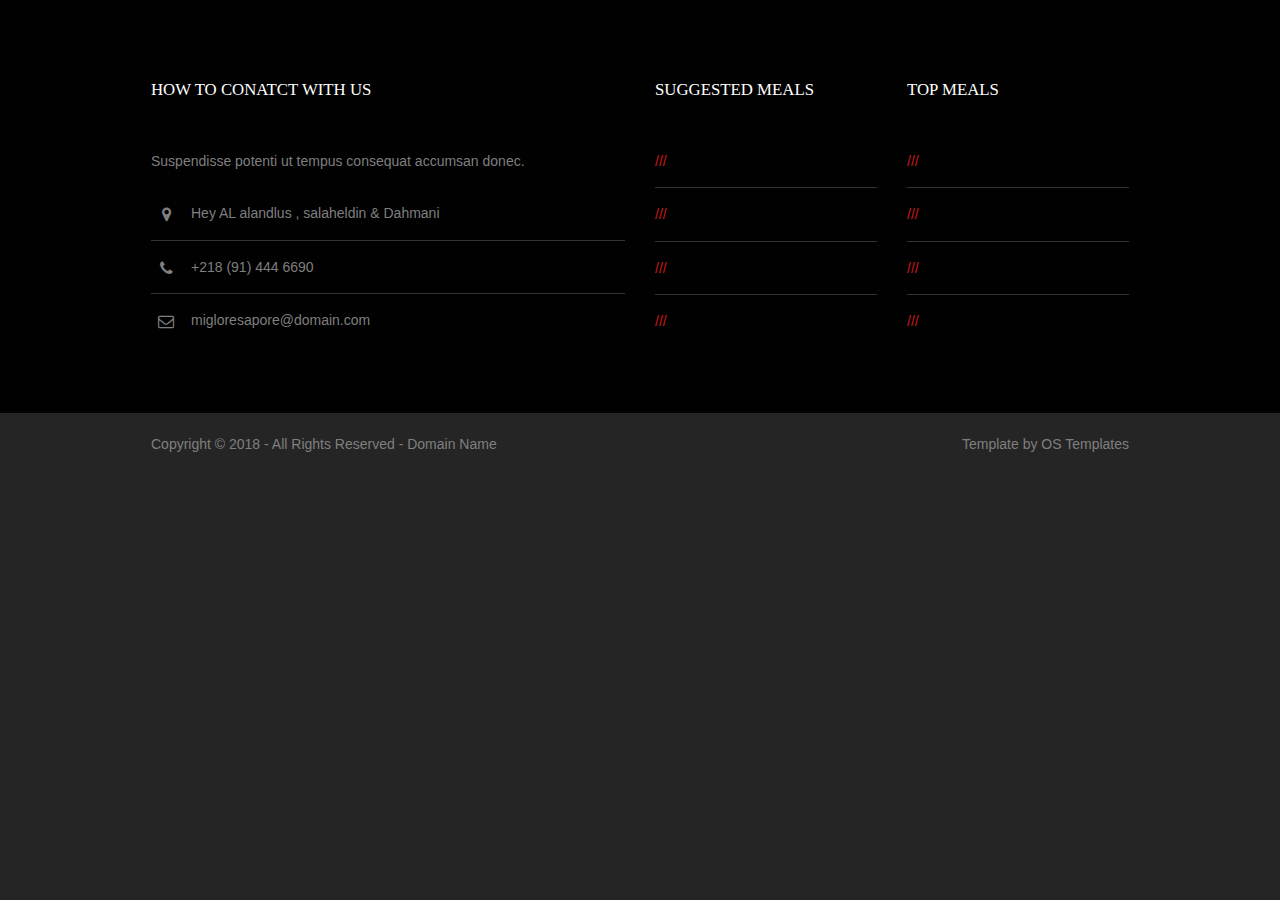
<file: footer.html>
<!DOCTYPE html>
<!--
Template Name: Bronea
Author: <a href="https://www.os-templates.com/">OS Templates</a>
Author URI: https://www.os-templates.com/
Licence: Free to use under our free template licence terms
Licence URI: https://www.os-templates.com/template-terms
-->
<html lang="">
<!-- To declare your language - read more here: https://www.w3.org/International/questions/qa-html-language-declarations -->
<head>
<title>Bronea</title>
<meta charset="utf-8">
<meta name="viewport" content="width=device-width, initial-scale=1.0, maximum-scale=1.0, user-scalable=no">
<link href="../layout/styles/layout.css" rel="stylesheet" type="text/css" media="all">
</head>
<body id="top">

<div class="wrapper row4">
  <footer id="footer" class="hoc clear"> 
    <!-- ################################################################################################ -->
    <div class="one_half first">
      <h6 class="heading">How to conatct with us</h6>
      <p class="btmspace-30">Suspendisse potenti ut tempus consequat accumsan donec.</p>
      <ul class="nospace linklist contact">
        <li><i class="fa fa-map-marker"></i>
          <address>
          Hey AL alandlus , salaheldin &amp; Dahmani
          </address>
        </li>
        <li><i class="fa fa-phone"></i> +218 (91) 444 6690</li>
        <li><i class="fa fa-envelope-o"></i> migloresapore@domain.com</li>
      </ul>
    </div>
    <div class="one_quarter">
      <h6 class="heading">Suggested meals</h6>
      <ul class="nospace linklist">
        <li><a href="#">///</a></li>
        <li><a href="#">///</a></li>
        <li><a href="#">///</a></li>
        <li><a href="#">///</a></li>
      </ul>
    </div>
    <div class="one_quarter">
      <h6 class="heading">TOP MEALS</h6>
      <ul class="nospace linklist">
        <li><a href="#">///</a></li>
        <li><a href="#">///</a></li>
        <li><a href="#">///</a></li>
        <li><a href="#">///</a></li>
      </ul>
    </div>
    <!-- ################################################################################################ -->
  </footer>
</div>
<!-- ################################################################################################ -->
<!-- ################################################################################################ -->
<!-- ################################################################################################ -->
<div class="wrapper row5">
  <div id="copyright" class="hoc clear"> 
    <!-- ################################################################################################ -->
    <p class="fl_left">Copyright &copy; 2018 - All Rights Reserved - <a href="#">Domain Name</a></p>
    <p class="fl_right">Template by <a target="_blank" href="https://www.os-templates.com/" title="Free Website Templates">OS Templates</a></p>
    <!-- ################################################################################################ -->
  </div>
</div>
<!-- ################################################################################################ -->
<!-- ################################################################################################ -->
<!-- ################################################################################################ -->
<a id="backtotop" href="#top"><i class="fa fa-chevron-up"></i></a>
<!-- JAVASCRIPTS -->
<script src="layout/scripts/jquery.min.js"></script>
<script src="layout/scripts/jquery.backtotop.js"></script>
<script src="layout/scripts/jquery.mobilemenu.js"></script>
</body>
</html>
</file>
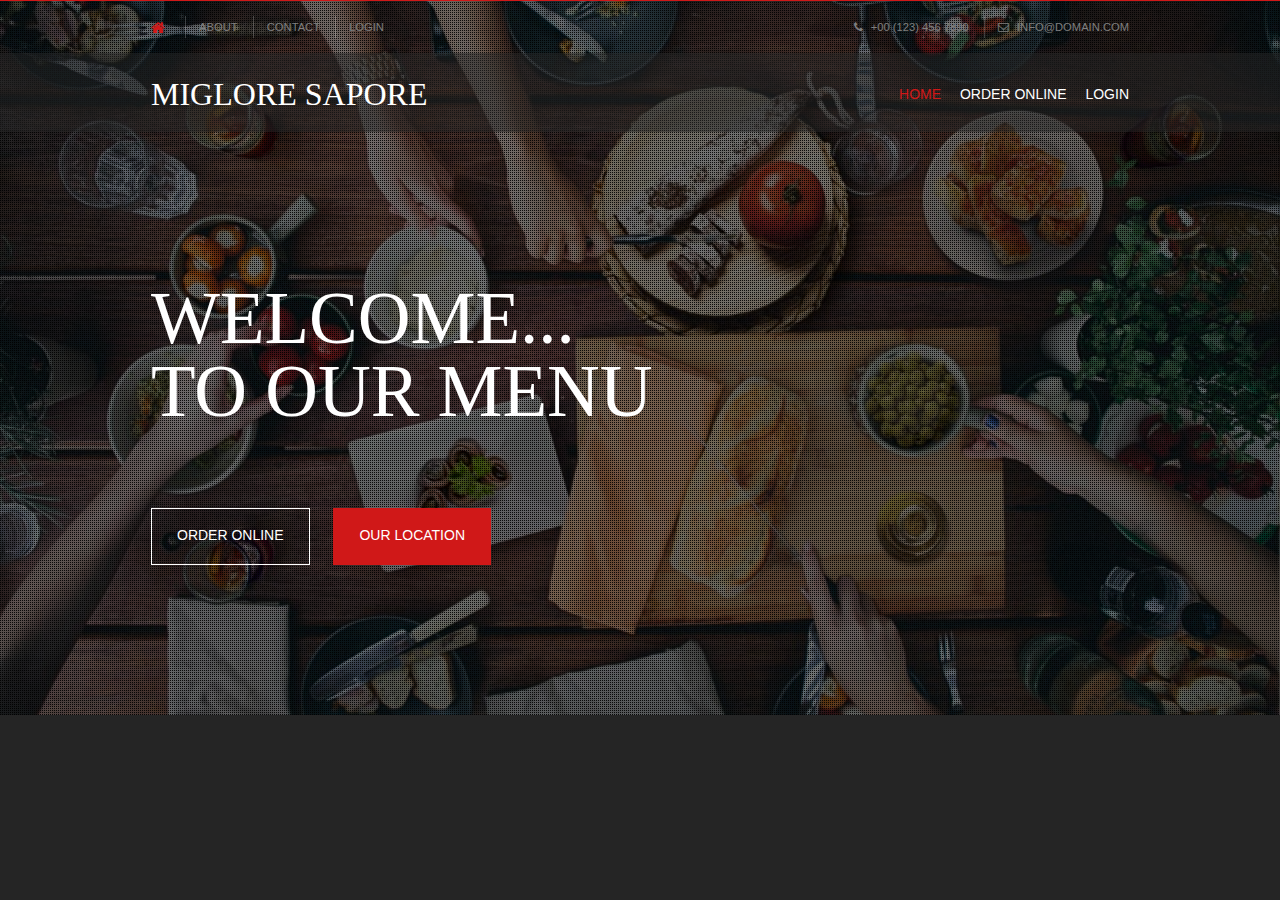
<file: header.html>
<!DOCTYPE html>
<!--
Template Name: Bronea
Author: <a href="https://www.os-templates.com/">OS Templates</a>
Author URI: https://www.os-templates.com/
Licence: Free to use under our free template licence terms
Licence URI: https://www.os-templates.com/template-terms
-->
<html lang="">
<!-- To declare your language - read more here: https://www.w3.org/International/questions/qa-html-language-declarations -->
<head>
<title>Bronea</title>
<meta charset="utf-8">
<meta name="viewport" content="width=device-width, initial-scale=1.0, maximum-scale=1.0, user-scalable=no">
<link href="../layout/styles/layout.css" rel="stylesheet" type="text/css" media="all">
</head>
<body id="top">

<!-- Top Background Image Wrapper -->
<div class="bgded overlay" style="background-image:url('../images/demo/backgrounds/menu_m3.jpg');"> 
  <!-- ################################################################################################ -->
  <div class="wrapper row0">
    <div id="topbar" class="hoc clear"> 
      <!-- ################################################################################################ -->
      <div class="fl_left">
        <ul class="nospace">
          <li><a href="#"><i class="fa fa-lg fa-home"></i></a></li>
          <li><a href="#">About</a></li>
          <li><a href="#">Contact</a></li>
            <li><a href="pages/p-signin.html">login</a></li>
         
        </ul>
      </div>
      <div class="fl_right">
        <ul class="nospace">
          <li><i class="fa fa-phone"></i> +00 (123) 456 7890</li>
          <li><i class="fa fa-envelope-o"></i> info@domain.com</li>
        </ul>
      </div>
      <!-- ################################################################################################ -->
    </div>
  </div>
  <!-- ################################################################################################ -->
  <!-- ################################################################################################ -->
  <!-- ################################################################################################ -->
  <div class="wrapper row1">
    
    <header id="header" class="hoc clear" > 
      <!-- ################################################################################################ -->
      <div id="logo" class="fl_left">
        <h1><a href="../index.html">Miglore Sapore</a></h1>
      </div>
      <!-- ################################################################################################ -->
      <nav id="mainav" class="fl_right">
        <ul class="clear">
          <li class="active"><a href="../index.html">Home</a></li>
          <!--<li><a class="active" href="main_menu.php">Menu</a>-->
            
          </li>
            <!--
          <li><a class="drop" href="#">Dropdown</a>
            <ul>
              <li><a href="#">Level 2</a></li>
              <li><a class="drop" href="#">Level 2 + Drop</a>
                <ul>
                  <li><a href="#">Level 3</a></li>
                  <li><a href="#">Level 3</a></li>
                  <li><a href="#">Level 3</a></li>
                </ul>
              </li>
              <li><a href="#">Level 2</a></li>
            </ul>
          </li>
-->
          <li><a href="order_page1.php">Order Online</a></li>
          <!--<li><a id="go" href="#">Sarch</a></li>-->
          <li><a href="p-signin.html">login</a></li>
        <!--  <li><a href="#">Link Text</a></li>-->
        </ul>
      </nav>
      <!-- ################################################################################################ -->
    </header>
  </div>
  <!-- ################################################################################################ -->
  <!-- ################################################################################################ -->
  <!-- ################################################################################################ -->
  <div class="wrapper">
    <div id="pageintro" class="hoc clear"> 
      <!-- ################################################################################################ -->
      <article>
        <div>
          <!--<p class="heading">Rhoncus integer sodales hendrerit</p>-->
          <h1 class="heading" style="font-size: 73px;">Welcome...<br> To Our Menu</h1>
          <!--<p>Nulla pretium justo nibh non pretium metus gravida vel cras urna quam suscipit sit.</p>-->
        </div>
        <footer>
          <ul class="nospace inline pushright">
            <li><a class="btn inverse" href="pages/order_page1.php">Order Online</a></li>
            <li><a class="btn" href="#">Our Location</a></li>
          </ul>
        </footer>
      </article>
      <!-- ################################################################################################ -->
    </div>
  </div>
  <!-- ################################################################################################ -->
</div>
<!-- End Top Background Image Wrapper -->
</body>
</html>
</file>
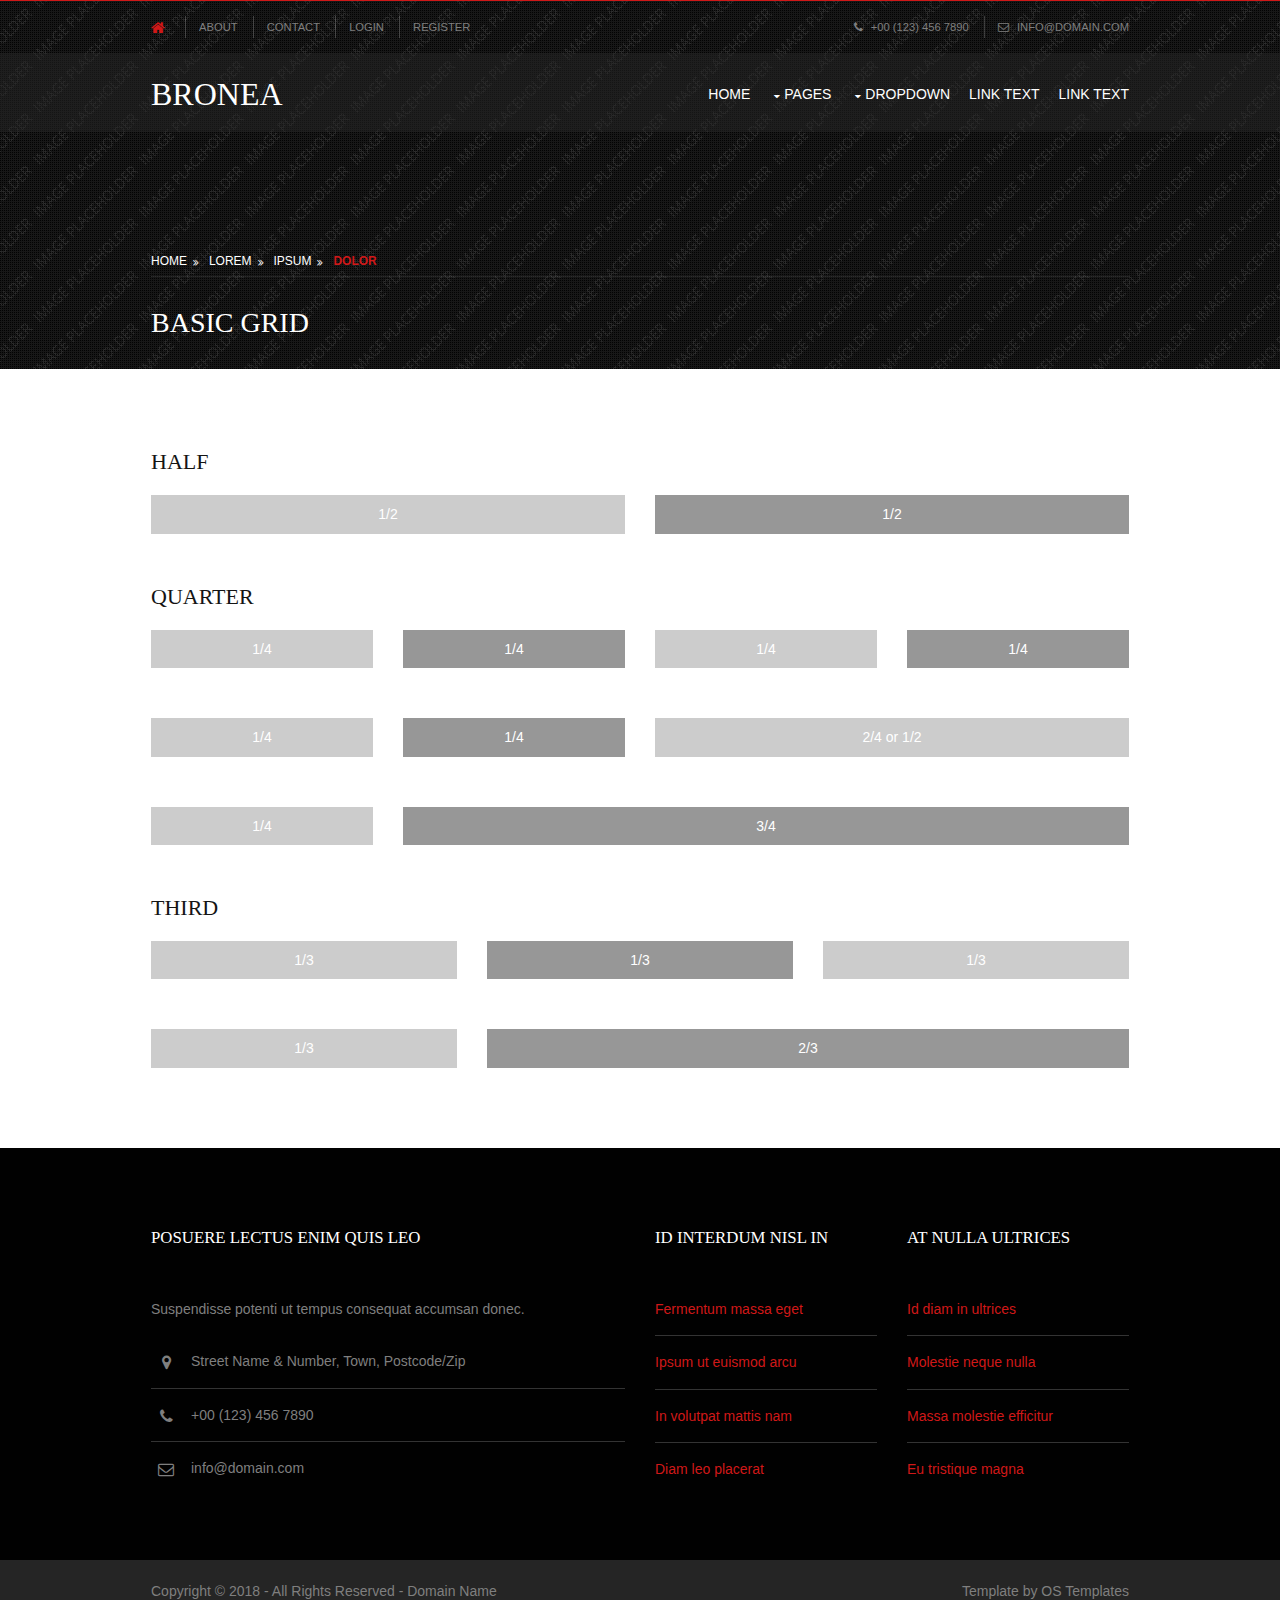
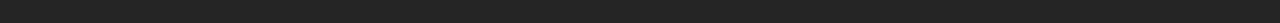
<file: pages/basic-grid.html>
<!DOCTYPE html>
<!--
Template Name: Bronea
Author: <a href="https://www.os-templates.com/">OS Templates</a>
Author URI: https://www.os-templates.com/
Licence: Free to use under our free template licence terms
Licence URI: https://www.os-templates.com/template-terms
-->
<html lang="">
<!-- To declare your language - read more here: https://www.w3.org/International/questions/qa-html-language-declarations -->
<head>
<title>Bronea | Pages | Basic Grid</title>
<meta charset="utf-8">
<meta name="viewport" content="width=device-width, initial-scale=1.0, maximum-scale=1.0, user-scalable=no">
<link href="../layout/styles/layout.css" rel="stylesheet" type="text/css" media="all">
<style type="text/css">
/* DEMO ONLY */
.container .demo{text-align:center;}
.container .demo div{padding:8px 0;}
.container .demo div:nth-child(odd){color:#FFFFFF; background:#CCCCCC;}
.container .demo div:nth-child(even){color:#FFFFFF; background:#979797;}
@media screen and (max-width:900px){.container .demo div{margin-bottom:0;}}
/* DEMO ONLY */
</style>
</head>
<body id="top">
<!-- ################################################################################################ -->
<!-- ################################################################################################ -->
<!-- ################################################################################################ -->
<!-- Top Background Image Wrapper -->
<div class="bgded overlay" style="background-image:url('../images/demo/backgrounds/01.png');"> 
  <!-- ################################################################################################ -->
  <div class="wrapper row0">
    <div id="topbar" class="hoc clear"> 
      <!-- ################################################################################################ -->
      <div class="fl_left">
        <ul class="nospace">
          <li><a href="#"><i class="fa fa-lg fa-home"></i></a></li>
          <li><a href="#">About</a></li>
          <li><a href="#">Contact</a></li>
          <li><a href="#">Login</a></li>
          <li><a href="#">Register</a></li>
        </ul>
      </div>
      <div class="fl_right">
        <ul class="nospace">
          <li><i class="fa fa-phone"></i> +00 (123) 456 7890</li>
          <li><i class="fa fa-envelope-o"></i> info@domain.com</li>
        </ul>
      </div>
      <!-- ################################################################################################ -->
    </div>
  </div>
  <!-- ################################################################################################ -->
  <!-- ################################################################################################ -->
  <!-- ################################################################################################ -->
  <div class="wrapper row1">
    <header id="header" class="hoc clear"> 
      <!-- ################################################################################################ -->
      <div id="logo" class="fl_left">
        <h1><a href="../index.html">Bronea</a></h1>
      </div>
      <!-- ################################################################################################ -->
      <nav id="mainav" class="fl_right">
        <ul class="clear">
          <li><a href="../index.html">Home</a></li>
          <li><a class="drop" href="#">Pages</a>
            <ul>
              <li class="active"><a href="gallery.html">Gallery</a></li>
              <li><a href="full-width.html">Full Width</a></li>
              <li><a href="sidebar-left.html">Sidebar Left</a></li>
              <li><a href="sidebar-right.html">Sidebar Right</a></li>
              <li class="active"><a href="basic-grid.html">Basic Grid</a></li>
            </ul>
          </li>
          <li><a class="drop" href="#">Dropdown</a>
            <ul>
              <li><a href="#">Level 2</a></li>
              <li><a class="drop" href="#">Level 2 + Drop</a>
                <ul>
                  <li><a href="#">Level 3</a></li>
                  <li><a href="#">Level 3</a></li>
                  <li><a href="#">Level 3</a></li>
                </ul>
              </li>
              <li><a href="#">Level 2</a></li>
            </ul>
          </li>
          <li><a href="#">Link Text</a></li>
          <li><a href="#">Link Text</a></li>
        </ul>
      </nav>
      <!-- ################################################################################################ -->
    </header>
  </div>
  <!-- ################################################################################################ -->
  <!-- ################################################################################################ -->
  <!-- ################################################################################################ -->
  <div class="wrapper">
    <section id="breadcrumb" class="hoc clear"> 
      <!-- ################################################################################################ -->
      <ul>
        <li><a href="#">Home</a></li>
        <li><a href="#">Lorem</a></li>
        <li><a href="#">Ipsum</a></li>
        <li><a href="#">Dolor</a></li>
      </ul>
      <!-- ################################################################################################ -->
      <h6 class="heading">Basic Grid</h6>
      <!-- ################################################################################################ -->
    </section>
  </div>
  <!-- ################################################################################################ -->
</div>
<!-- End Top Background Image Wrapper -->
<!-- ################################################################################################ -->
<!-- ################################################################################################ -->
<!-- ################################################################################################ -->
<div class="wrapper row3">
  <main class="hoc container clear"> 
    <!-- main body -->
    <!-- ################################################################################################ -->
    <div class="content"> 
      <!-- ################################################################################################ -->
      <h2>Half</h2>
      <!-- ################################################################################################ -->
      <div class="group btmspace-50 demo">
        <div class="one_half first">1/2</div>
        <div class="one_half">1/2</div>
      </div>
      <!-- ################################################################################################ -->
      <h2>Quarter</h2>
      <!-- ################################################################################################ -->
      <div class="group btmspace-50 demo">
        <div class="one_quarter first">1/4</div>
        <div class="one_quarter">1/4</div>
        <div class="one_quarter">1/4</div>
        <div class="one_quarter">1/4</div>
      </div>
      <div class="group btmspace-50 demo">
        <div class="one_quarter first">1/4</div>
        <div class="one_quarter">1/4</div>
        <div class="two_quarter">2/4 or 1/2</div>
      </div>
      <div class="group btmspace-50 demo">
        <div class="one_quarter first">1/4</div>
        <div class="three_quarter">3/4</div>
      </div>
      <!-- ################################################################################################ -->
      <h2>Third</h2>
      <!-- ################################################################################################ -->
      <div class="group btmspace-50 demo">
        <div class="one_third first">1/3</div>
        <div class="one_third">1/3</div>
        <div class="one_third">1/3</div>
      </div>
      <div class="group demo">
        <div class="one_third first">1/3</div>
        <div class="two_third">2/3</div>
      </div>
      <!-- ################################################################################################ -->
    </div>
    <!-- ################################################################################################ -->
    <!-- / main body -->
    <div class="clear"></div>
  </main>
</div>
<!-- ################################################################################################ -->
<!-- ################################################################################################ -->
<!-- ################################################################################################ -->
<div class="wrapper row4">
  <footer id="footer" class="hoc clear"> 
    <!-- ################################################################################################ -->
    <div class="one_half first">
      <h6 class="heading">Posuere lectus enim quis leo</h6>
      <p class="btmspace-30">Suspendisse potenti ut tempus consequat accumsan donec.</p>
      <ul class="nospace linklist contact">
        <li><i class="fa fa-map-marker"></i>
          <address>
          Street Name &amp; Number, Town, Postcode/Zip
          </address>
        </li>
        <li><i class="fa fa-phone"></i> +00 (123) 456 7890</li>
        <li><i class="fa fa-envelope-o"></i> info@domain.com</li>
      </ul>
    </div>
    <div class="one_quarter">
      <h6 class="heading">Id interdum nisl in</h6>
      <ul class="nospace linklist">
        <li><a href="#">Fermentum massa eget</a></li>
        <li><a href="#">Ipsum ut euismod arcu</a></li>
        <li><a href="#">In volutpat mattis nam</a></li>
        <li><a href="#">Diam leo placerat</a></li>
      </ul>
    </div>
    <div class="one_quarter">
      <h6 class="heading">At nulla ultrices</h6>
      <ul class="nospace linklist">
        <li><a href="#">Id diam in ultrices</a></li>
        <li><a href="#">Molestie neque nulla</a></li>
        <li><a href="#">Massa molestie efficitur</a></li>
        <li><a href="#">Eu tristique magna</a></li>
      </ul>
    </div>
    <!-- ################################################################################################ -->
  </footer>
</div>
<!-- ################################################################################################ -->
<!-- ################################################################################################ -->
<!-- ################################################################################################ -->
<div class="wrapper row5">
  <div id="copyright" class="hoc clear"> 
    <!-- ################################################################################################ -->
    <p class="fl_left">Copyright &copy; 2018 - All Rights Reserved - <a href="#">Domain Name</a></p>
    <p class="fl_right">Template by <a target="_blank" href="https://www.os-templates.com/" title="Free Website Templates">OS Templates</a></p>
    <!-- ################################################################################################ -->
  </div>
</div>
<!-- ################################################################################################ -->
<!-- ################################################################################################ -->
<!-- ################################################################################################ -->
<a id="backtotop" href="#top"><i class="fa fa-chevron-up"></i></a>
<!-- JAVASCRIPTS -->
<script src="../layout/scripts/jquery.min.js"></script>
<script src="../layout/scripts/jquery.backtotop.js"></script>
<script src="../layout/scripts/jquery.mobilemenu.js"></script>
</body>
</html>
</file>
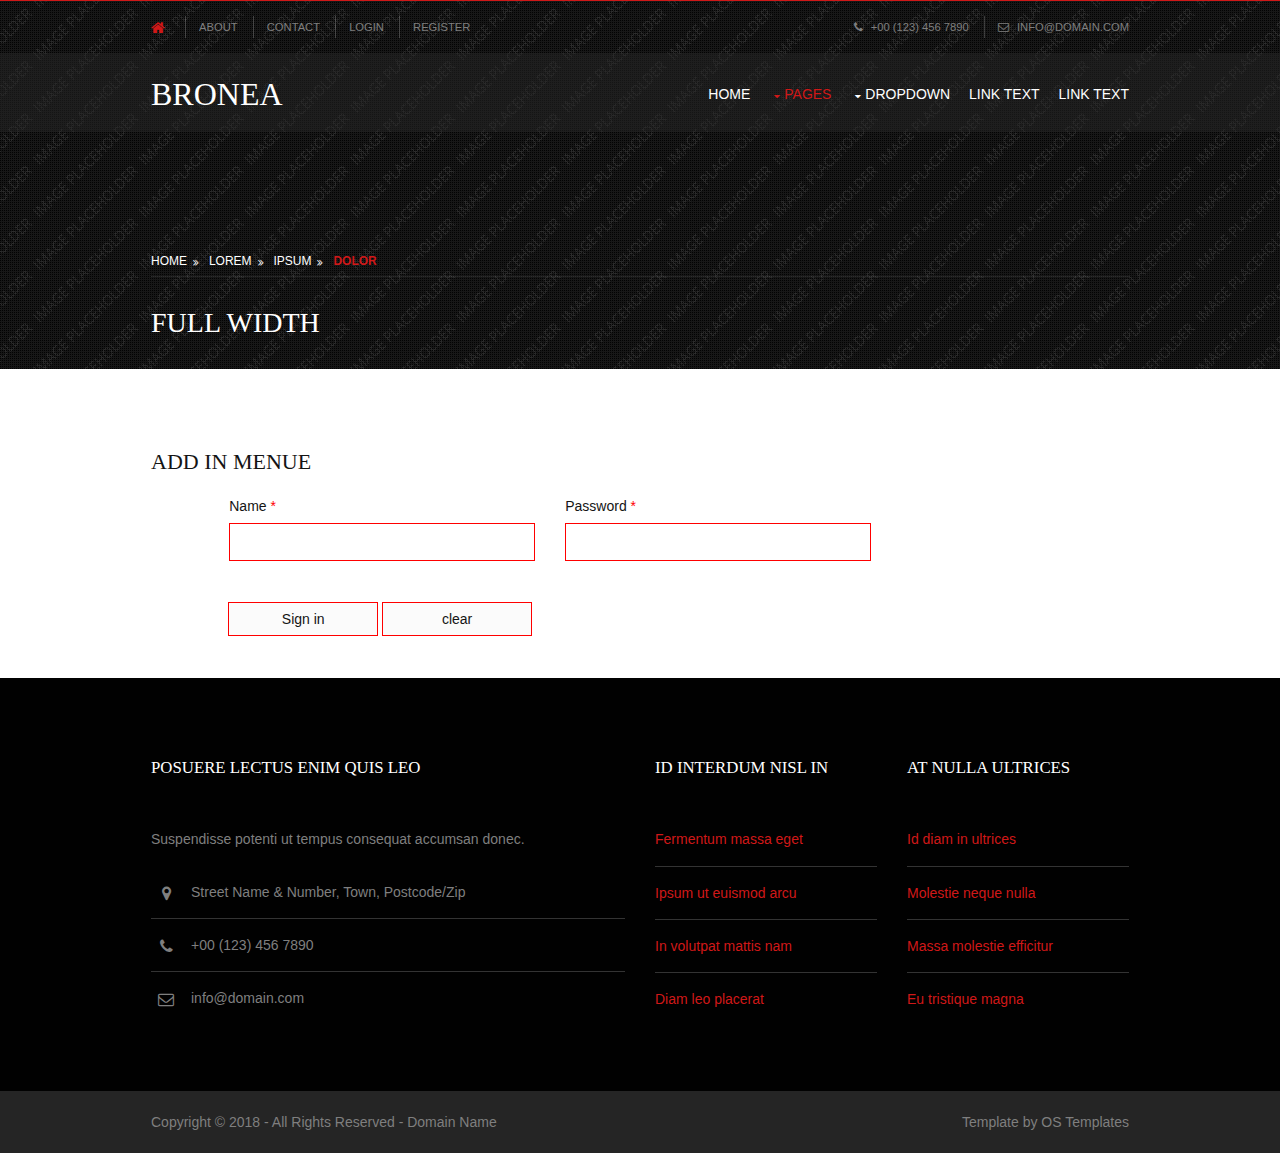
<file: pages/full-width.html>
<!DOCTYPE html>
<!--
Template Name: Bronea
Author: <a href="https://www.os-templates.com/">OS Templates</a>
Author URI: https://www.os-templates.com/
Licence: Free to use under our free template licence terms
Licence URI: https://www.os-templates.com/template-terms
-->
<html lang="">
<!-- To declare your language - read more here: https://www.w3.org/International/questions/qa-html-language-declarations -->
<head>
<title>Bronea | Pages | Full Width</title>
<meta charset="utf-8">
<meta name="viewport" content="width=device-width, initial-scale=1.0, maximum-scale=1.0, user-scalable=no">
<link href="../layout/styles/layout.css" rel="stylesheet" type="text/css" media="all">
</head>
<body id="top">
<!-- ################################################################################################ -->
<!-- ################################################################################################ -->
<!-- ################################################################################################ -->
<!-- Top Background Image Wrapper -->
<div class="bgded overlay" style="background-image:url('../images/demo/backgrounds/01.png');"> 
  <!-- ################################################################################################ -->
  <div class="wrapper row0">
    <div id="topbar" class="hoc clear"> 
      <!-- ################################################################################################ -->
      <div class="fl_left">
        <ul class="nospace">
          <li><a href="#"><i class="fa fa-lg fa-home"></i></a></li>
          <li><a href="#">About</a></li>
          <li><a href="#">Contact</a></li>
          <li><a href="#">Login</a></li>
          <li><a href="#">Register</a></li>
        </ul>
      </div>
      <div class="fl_right">
        <ul class="nospace">
          <li><i class="fa fa-phone"></i> +00 (123) 456 7890</li>
          <li><i class="fa fa-envelope-o"></i> info@domain.com</li>
        </ul>
      </div>
      <!-- ################################################################################################ -->
    </div>
  </div>
  <!-- ################################################################################################ -->
  <!-- ################################################################################################ -->
  <!-- ################################################################################################ -->
  <div class="wrapper row1">
    <header id="header" class="hoc clear"> 
      <!-- ################################################################################################ -->
      <div id="logo" class="fl_left">
        <h1><a href="../index.html">Bronea</a></h1>
      </div>
      <!-- ################################################################################################ -->
      <nav id="mainav" class="fl_right">
        <ul class="clear">
          <li><a href="../index.html">Home</a></li>
          <li class="active"><a class="drop" href="#">Pages</a>
            <ul>
              <li><a href="gallery.html">Gallery</a></li>
              <li class="active"><a href="full-width.html">Full Width</a></li>
              <li><a href="sidebar-left.html">Sidebar Left</a></li>
              <li><a href="sidebar-right.html">Sidebar Right</a></li>
              <li><a href="basic-grid.html">Basic Grid</a></li>
            </ul>
          </li>
          <li><a class="drop" href="#">Dropdown</a>
            <ul>
              <li><a href="#">Level 2</a></li>
              <li><a class="drop" href="#">Level 2 + Drop</a>
                <ul>
                  <li><a href="#">Level 3</a></li>
                  <li><a href="#">Level 3</a></li>
                  <li><a href="#">Level 3</a></li>
                </ul>
              </li>
              <li><a href="#">Level 2</a></li>
            </ul>
          </li>
          <li><a href="#">Link Text</a></li>
          <li><a href="#">Link Text</a></li>
        </ul>
      </nav>
      <!-- ################################################################################################ -->
    </header>
  </div>
  <!-- ################################################################################################ -->
  <!-- ################################################################################################ -->
  <!-- ################################################################################################ -->
  <div class="wrapper">
    <section id="breadcrumb" class="hoc clear"> 
      <!-- ################################################################################################ -->
      <ul>
        <li><a href="#">Home</a></li>
        <li><a href="#">Lorem</a></li>
        <li><a href="#">Ipsum</a></li>
        <li><a href="#">Dolor</a></li>
      </ul>
      <!-- ################################################################################################ -->
      <h6 class="heading">Full Width</h6>
      <!-- ################################################################################################ -->
    </section>
  </div>
  <!-- ################################################################################################ -->
</div>
<!-- End Top Background Image Wrapper -->
<!-- ################################################################################################ -->
<!-- ################################################################################################ -->
<!-- ################################################################################################ -->
<div class="wrapper row3">
  <main class="hoc container clear"> 
    <!-- main body -->
    <!-- ################################################################################################ -->
    <div class="content"> 
      <!-- ################################################################################################ -->
     
     
      <div id="comments">
        
        
        <h2>Add in menue</h2>
          <fieldset style="position: relative">
              <legend>Sign in</legend>
        <form action="#" method="post" style="position: relative; left: 8%;">
          <div class="one_third first">
            <label for="name">Name <span>*</span></label>
            <input type="text" name="name" id="name" value="" size="22" required style="border-color: red">
          </div>
          <div class="one_third">
            <label for="pass">Password <span>*</span></label>
            <input type="password" name="pass" id="pass" value="" size="22" required style="border-color: red">
          </div>
            
          <!--<div class="one_third">
            <label for="url">Website</label>
            <input type="url" name="url" id="url" value="" size="22">
          </div>-->
          <!--<div class="block clear">
            <label for="comment">Your Comment</label>
            <textarea name="comment" id="comment" cols="25" rows="10"></textarea>
          </div>-->
          <div style="position: absolute; left:-1px; top:107px;">
             
              
            <input type="submit" name="submit" value="Sign in" style="border-color: red">
            <input type="reset" name="reset" value="clear" style="border-color: red">
          </div>
        </form>
          </fieldset>
      </div>
      <!-- ################################################################################################ -->
    </div>
      
      <br>
      <!-- data grid view -->
      
      




    <!-- ################################################################################################ -->
    <!-- / main body -->
    <div class="clear"></div>
  </main>
</div>
<!-- ################################################################################################ -->
<!-- ################################################################################################ -->
<!-- ################################################################################################ -->
<div class="wrapper row4">
  <footer id="footer" class="hoc clear"> 
    <!-- ################################################################################################ -->
    <div class="one_half first">
      <h6 class="heading">Posuere lectus enim quis leo</h6>
      <p class="btmspace-30">Suspendisse potenti ut tempus consequat accumsan donec.</p>
      <ul class="nospace linklist contact">
        <li><i class="fa fa-map-marker"></i>
          <address>
          Street Name &amp; Number, Town, Postcode/Zip
          </address>
        </li>
        <li><i class="fa fa-phone"></i> +00 (123) 456 7890</li>
        <li><i class="fa fa-envelope-o"></i> info@domain.com</li>
      </ul>
    </div>
    <div class="one_quarter">
      <h6 class="heading">Id interdum nisl in</h6>
      <ul class="nospace linklist">
        <li><a href="#">Fermentum massa eget</a></li>
        <li><a href="#">Ipsum ut euismod arcu</a></li>
        <li><a href="#">In volutpat mattis nam</a></li>
        <li><a href="#">Diam leo placerat</a></li>
      </ul>
    </div>
    <div class="one_quarter">
      <h6 class="heading">At nulla ultrices</h6>
      <ul class="nospace linklist">
        <li><a href="#">Id diam in ultrices</a></li>
        <li><a href="#">Molestie neque nulla</a></li>
        <li><a href="#">Massa molestie efficitur</a></li>
        <li><a href="#">Eu tristique magna</a></li>
      </ul>
    </div>
    <!-- ################################################################################################ -->
  </footer>
</div>
<!-- ################################################################################################ -->
<!-- ################################################################################################ -->
<!-- ################################################################################################ -->
<div class="wrapper row5">
  <div id="copyright" class="hoc clear"> 
    <!-- ################################################################################################ -->
    <p class="fl_left">Copyright &copy; 2018 - All Rights Reserved - <a href="#">Domain Name</a></p>
    <p class="fl_right">Template by <a target="_blank" href="https://www.os-templates.com/" title="Free Website Templates">OS Templates</a></p>
    <!-- ################################################################################################ -->
  </div>
</div>
<!-- ################################################################################################ -->
<!-- ################################################################################################ -->
<!-- ################################################################################################ -->
<a id="backtotop" href="#top"><i class="fa fa-chevron-up"></i></a>
<!-- JAVASCRIPTS -->
<script src="../layout/scripts/jquery.min.js"></script>
<script src="../layout/scripts/jquery.backtotop.js"></script>
<script src="../layout/scripts/jquery.mobilemenu.js"></script>
</body>
</html>
</file>
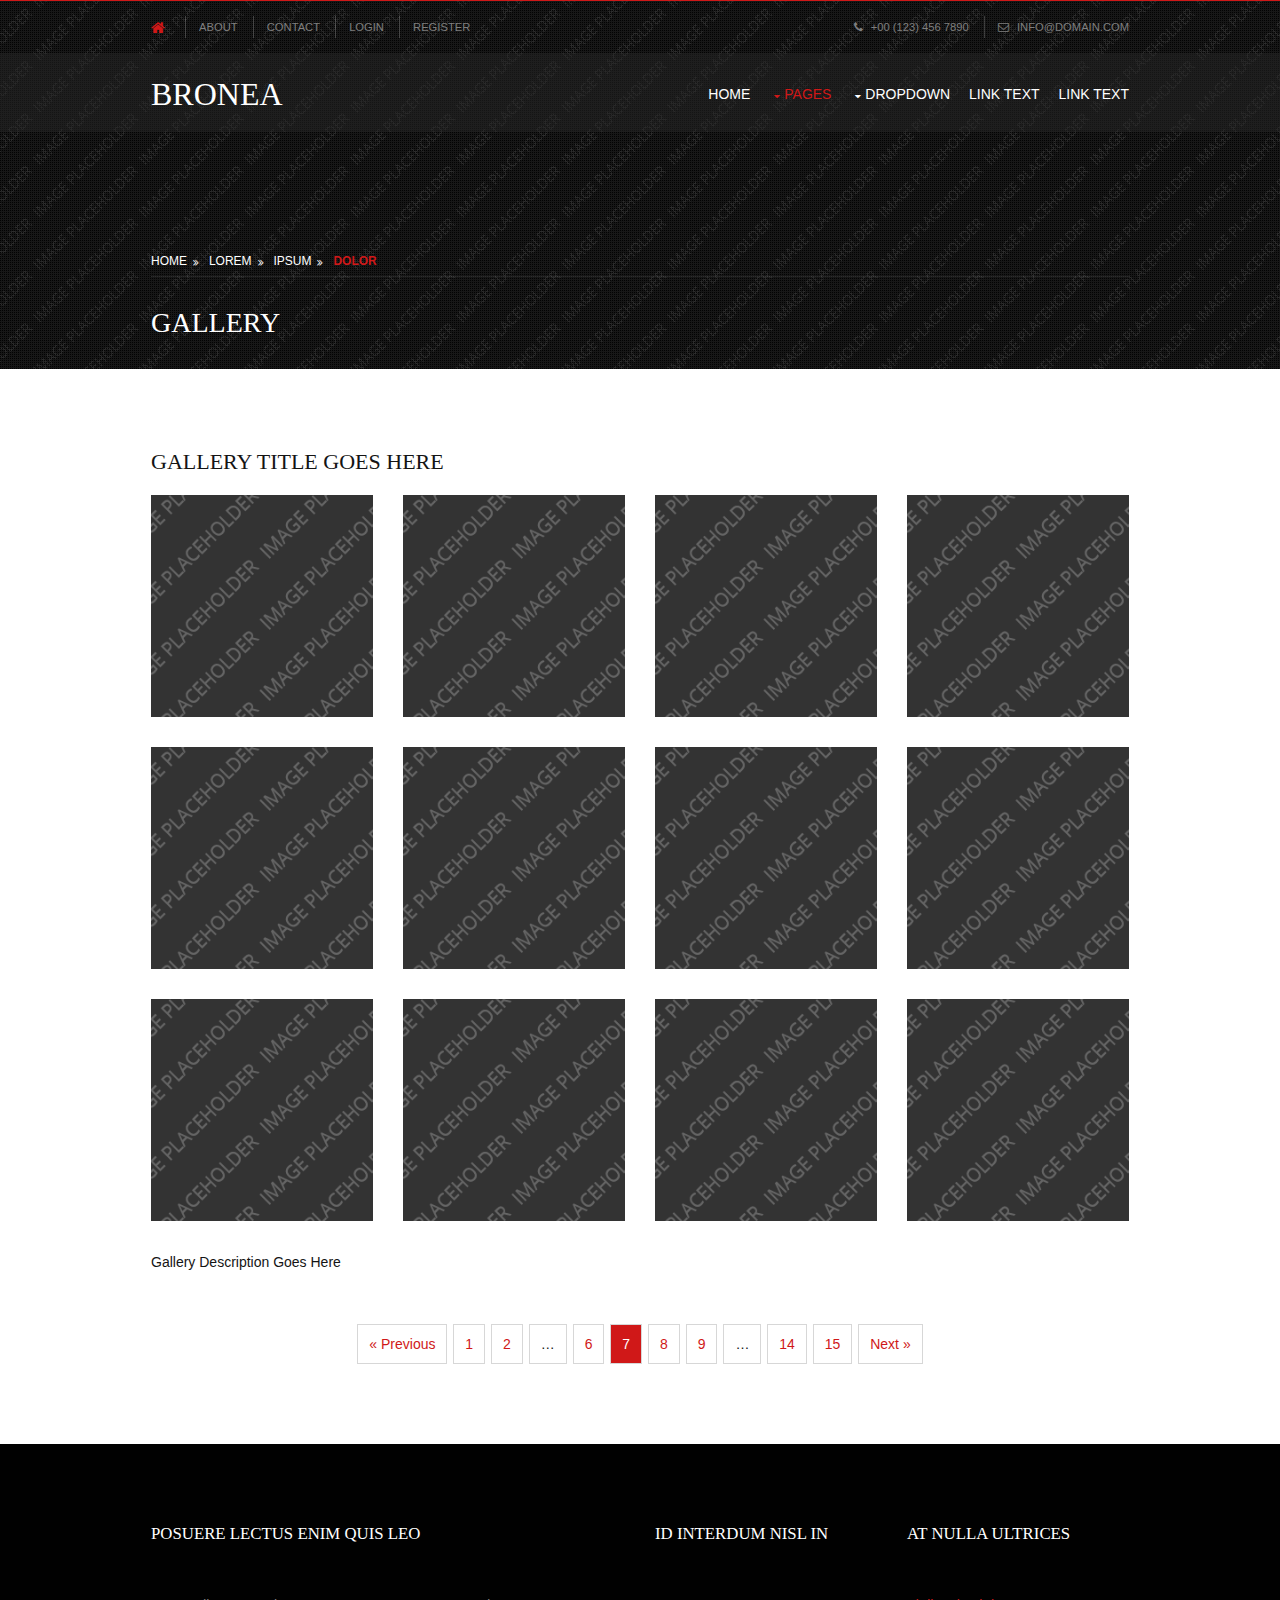
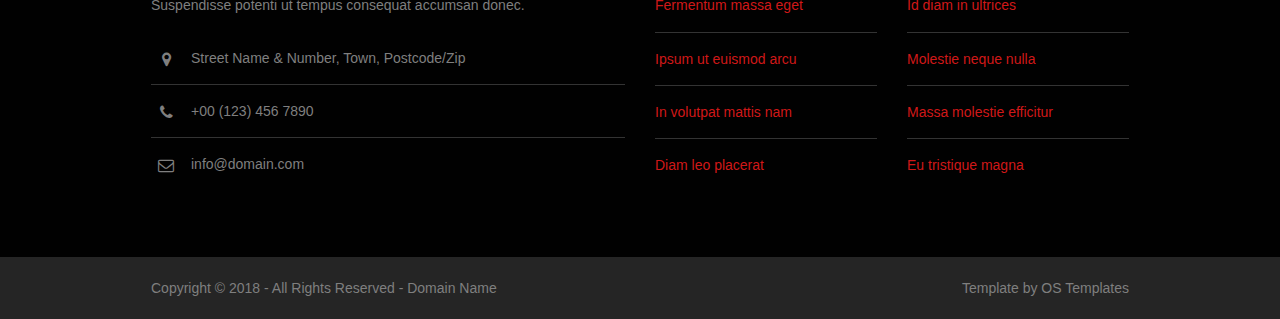
<file: pages/gallery.html>
<!DOCTYPE html>
<!--
Template Name: Bronea
Author: <a href="https://www.os-templates.com/">OS Templates</a>
Author URI: https://www.os-templates.com/
Licence: Free to use under our free template licence terms
Licence URI: https://www.os-templates.com/template-terms
-->
<html lang="">
<!-- To declare your language - read more here: https://www.w3.org/International/questions/qa-html-language-declarations -->
<head>
<title>Bronea | Pages | Gallery</title>
<meta charset="utf-8">
<meta name="viewport" content="width=device-width, initial-scale=1.0, maximum-scale=1.0, user-scalable=no">
<link href="../layout/styles/layout.css" rel="stylesheet" type="text/css" media="all">
</head>
<body id="top">
<!-- ################################################################################################ -->
<!-- ################################################################################################ -->
<!-- ################################################################################################ -->
<!-- Top Background Image Wrapper -->
<div class="bgded overlay" style="background-image:url('../images/demo/backgrounds/01.png');"> 
  <!-- ################################################################################################ -->
  <div class="wrapper row0">
    <div id="topbar" class="hoc clear"> 
      <!-- ################################################################################################ -->
      <div class="fl_left">
        <ul class="nospace">
          <li><a href="#"><i class="fa fa-lg fa-home"></i></a></li>
          <li><a href="#">About</a></li>
          <li><a href="#">Contact</a></li>
          <li><a href="#">Login</a></li>
          <li><a href="#">Register</a></li>
        </ul>
      </div>
      <div class="fl_right">
        <ul class="nospace">
          <li><i class="fa fa-phone"></i> +00 (123) 456 7890</li>
          <li><i class="fa fa-envelope-o"></i> info@domain.com</li>
        </ul>
      </div>
      <!-- ################################################################################################ -->
    </div>
  </div>
  <!-- ################################################################################################ -->
  <!-- ################################################################################################ -->
  <!-- ################################################################################################ -->
  <div class="wrapper row1">
    <header id="header" class="hoc clear"> 
      <!-- ################################################################################################ -->
      <div id="logo" class="fl_left">
        <h1><a href="../index.html">Bronea</a></h1>
      </div>
      <!-- ################################################################################################ -->
      <nav id="mainav" class="fl_right">
        <ul class="clear">
          <li><a href="../index.html">Home</a></li>
          <li class="active"><a class="drop" href="#">Pages</a>
            <ul>
              <li class="active"><a href="gallery.html">Gallery</a></li>
              <li><a href="full-width.html">Full Width</a></li>
              <li><a href="sidebar-left.html">Sidebar Left</a></li>
              <li><a href="sidebar-right.html">Sidebar Right</a></li>
              <li><a href="basic-grid.html">Basic Grid</a></li>
            </ul>
          </li>
          <li><a class="drop" href="#">Dropdown</a>
            <ul>
              <li><a href="#">Level 2</a></li>
              <li><a class="drop" href="#">Level 2 + Drop</a>
                <ul>
                  <li><a href="#">Level 3</a></li>
                  <li><a href="#">Level 3</a></li>
                  <li><a href="#">Level 3</a></li>
                </ul>
              </li>
              <li><a href="#">Level 2</a></li>
            </ul>
          </li>
          <li><a href="#">Link Text</a></li>
          <li><a href="#">Link Text</a></li>
        </ul>
      </nav>
      <!-- ################################################################################################ -->
    </header>
  </div>
  <!-- ################################################################################################ -->
  <!-- ################################################################################################ -->
  <!-- ################################################################################################ -->
  <div class="wrapper">
    <section id="breadcrumb" class="hoc clear"> 
      <!-- ################################################################################################ -->
      <ul>
        <li><a href="#">Home</a></li>
        <li><a href="#">Lorem</a></li>
        <li><a href="#">Ipsum</a></li>
        <li><a href="#">Dolor</a></li>
      </ul>
      <!-- ################################################################################################ -->
      <h6 class="heading">Gallery</h6>
      <!-- ################################################################################################ -->
    </section>
  </div>
  <!-- ################################################################################################ -->
</div>
<!-- End Top Background Image Wrapper -->
<!-- ################################################################################################ -->
<!-- ################################################################################################ -->
<!-- ################################################################################################ -->
<div class="wrapper row3">
  <main class="hoc container clear"> 
    <!-- main body -->
    <!-- ################################################################################################ -->
    <div class="content"> 
      <!-- ################################################################################################ -->
      <div id="gallery">
        <figure>
          <header class="heading">Gallery Title Goes Here</header>
          <ul class="nospace clear">
            <li class="one_quarter first"><a href="#"><img src="../images/demo/gallery/01.png" alt=""></a></li>
            <li class="one_quarter"><a href="#"><img src="../images/demo/gallery/01.png" alt=""></a></li>
            <li class="one_quarter"><a href="#"><img src="../images/demo/gallery/01.png" alt=""></a></li>
            <li class="one_quarter"><a href="#"><img src="../images/demo/gallery/01.png" alt=""></a></li>
            <li class="one_quarter first"><a href="#"><img src="../images/demo/gallery/01.png" alt=""></a></li>
            <li class="one_quarter"><a href="#"><img src="../images/demo/gallery/01.png" alt=""></a></li>
            <li class="one_quarter"><a href="#"><img src="../images/demo/gallery/01.png" alt=""></a></li>
            <li class="one_quarter"><a href="#"><img src="../images/demo/gallery/01.png" alt=""></a></li>
            <li class="one_quarter first"><a href="#"><img src="../images/demo/gallery/01.png" alt=""></a></li>
            <li class="one_quarter"><a href="#"><img src="../images/demo/gallery/01.png" alt=""></a></li>
            <li class="one_quarter"><a href="#"><img src="../images/demo/gallery/01.png" alt=""></a></li>
            <li class="one_quarter"><a href="#"><img src="../images/demo/gallery/01.png" alt=""></a></li>
          </ul>
          <figcaption>Gallery Description Goes Here</figcaption>
        </figure>
      </div>
      <!-- ################################################################################################ -->
      <!-- ################################################################################################ -->
      <nav class="pagination">
        <ul>
          <li><a href="#">&laquo; Previous</a></li>
          <li><a href="#">1</a></li>
          <li><a href="#">2</a></li>
          <li><strong>&hellip;</strong></li>
          <li><a href="#">6</a></li>
          <li class="current"><strong>7</strong></li>
          <li><a href="#">8</a></li>
          <li><a href="#">9</a></li>
          <li><strong>&hellip;</strong></li>
          <li><a href="#">14</a></li>
          <li><a href="#">15</a></li>
          <li><a href="#">Next &raquo;</a></li>
        </ul>
      </nav>
      <!-- ################################################################################################ -->
    </div>
    <!-- ################################################################################################ -->
    <!-- / main body -->
    <div class="clear"></div>
  </main>
</div>
<!-- ################################################################################################ -->
<!-- ################################################################################################ -->
<!-- ################################################################################################ -->
<div class="wrapper row4">
  <footer id="footer" class="hoc clear"> 
    <!-- ################################################################################################ -->
    <div class="one_half first">
      <h6 class="heading">Posuere lectus enim quis leo</h6>
      <p class="btmspace-30">Suspendisse potenti ut tempus consequat accumsan donec.</p>
      <ul class="nospace linklist contact">
        <li><i class="fa fa-map-marker"></i>
          <address>
          Street Name &amp; Number, Town, Postcode/Zip
          </address>
        </li>
        <li><i class="fa fa-phone"></i> +00 (123) 456 7890</li>
        <li><i class="fa fa-envelope-o"></i> info@domain.com</li>
      </ul>
    </div>
    <div class="one_quarter">
      <h6 class="heading">Id interdum nisl in</h6>
      <ul class="nospace linklist">
        <li><a href="#">Fermentum massa eget</a></li>
        <li><a href="#">Ipsum ut euismod arcu</a></li>
        <li><a href="#">In volutpat mattis nam</a></li>
        <li><a href="#">Diam leo placerat</a></li>
      </ul>
    </div>
    <div class="one_quarter">
      <h6 class="heading">At nulla ultrices</h6>
      <ul class="nospace linklist">
        <li><a href="#">Id diam in ultrices</a></li>
        <li><a href="#">Molestie neque nulla</a></li>
        <li><a href="#">Massa molestie efficitur</a></li>
        <li><a href="#">Eu tristique magna</a></li>
      </ul>
    </div>
    <!-- ################################################################################################ -->
  </footer>
</div>
<!-- ################################################################################################ -->
<!-- ################################################################################################ -->
<!-- ################################################################################################ -->
<div class="wrapper row5">
  <div id="copyright" class="hoc clear"> 
    <!-- ################################################################################################ -->
    <p class="fl_left">Copyright &copy; 2018 - All Rights Reserved - <a href="#">Domain Name</a></p>
    <p class="fl_right">Template by <a target="_blank" href="https://www.os-templates.com/" title="Free Website Templates">OS Templates</a></p>
    <!-- ################################################################################################ -->
  </div>
</div>
<!-- ################################################################################################ -->
<!-- ################################################################################################ -->
<!-- ################################################################################################ -->
<a id="backtotop" href="#top"><i class="fa fa-chevron-up"></i></a>
<!-- JAVASCRIPTS -->
<script src="../layout/scripts/jquery.min.js"></script>
<script src="../layout/scripts/jquery.backtotop.js"></script>
<script src="../layout/scripts/jquery.mobilemenu.js"></script>
</body>
</html>
</file>
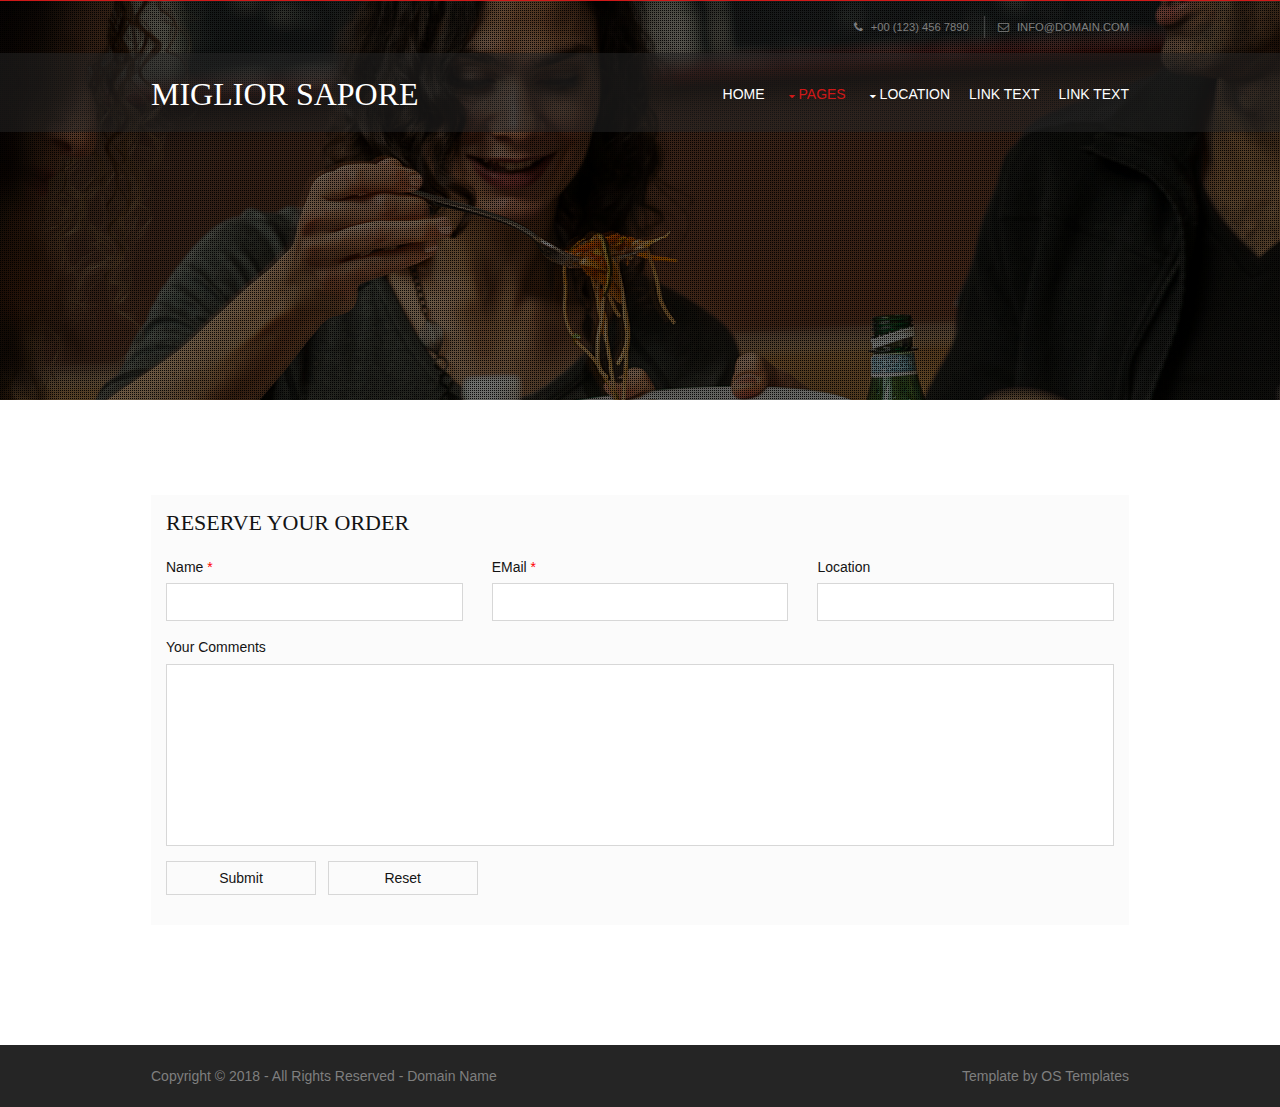
<file: pages/order.html>
<!DOCTYPE html>
<!--
Template Name: Bronea
Author: <a href="https://www.os-templates.com/">OS Templates</a>
Author URI: https://www.os-templates.com/
Licence: Free to use under our free template licence terms
Licence URI: https://www.os-templates.com/template-terms
-->
<html lang="">
<!-- To declare your language - read more here: https://www.w3.org/International/questions/qa-html-language-declarations -->
<head>
<title>Order Online</title>
<meta charset="utf-8">
<meta name="viewport" content="width=device-width, initial-scale=1.0, maximum-scale=1.0, user-scalable=no">
<link href="../layout/styles/layout.css" rel="stylesheet" type="text/css" media="all">
</head>
<body id="top">
<!-- ################################################################################################ -->
<!-- ################################################################################################ -->
<!-- ################################################################################################ -->
<!-- Top Background Image Wrapper -->
<div class="bgded overlay" style="height:400px; background-image:url('../images/demo/backgrounds/MIGLIOR.jpg');"> 
  <!-- ################################################################################################ -->
  <div class="wrapper row0">
    <div id="topbar" class="hoc clear"> 
      <!-- ################################################################################################ -->
      <div class="fl_right">
        <ul class="nospace">
          <li><i class="fa fa-phone"></i> +00 (123) 456 7890</li>
          <li><i class="fa fa-envelope-o"></i> info@domain.com</li>
        </ul>
      </div>
      <!-- ################################################################################################ -->
    </div>
  </div>
  <!-- ################################################################################################ -->
  <!-- ################################################################################################ -->
  <!-- ################################################################################################ -->
  <div class="wrapper row1">
    <header id="header" class="hoc clear"> 
      <!-- ################################################################################################ -->
      <div id="logo" class="fl_left">
        <h1><a href="../index.html">Miglior Sapore</a></h1>
      </div>
      <!-- ################################################################################################ -->
      <nav id="mainav" class="fl_right">
        <ul class="clear">
          <li><a href="../index.html">Home</a></li>
          <li class="active"><a class="drop" href="#">Pages</a>
            <ul>
              <li><a href="gallery.html">Menu</a></li>
              <li class="active"><a href="full-width.html">Full Width</a></li>
              <li><a href="sidebar-left.html">Sidebar Left</a></li>
              <li><a href="sidebar-right.html">Sidebar Right</a></li>
              <li><a href="basic-grid.html">Basic Grid</a></li>
            </ul>
          </li>
          <li><a class="drop" href="#">Location</a>
            <ul>
              <li><a href="#">Level 2</a></li>
              <li><a class="drop" href="#">Level 2 + Drop</a>
                <ul>
                  <li><a href="#">Level 3</a></li>
                  <li><a href="#">Level 3</a></li>
                  <li><a href="#">Level 3</a></li>
                </ul>
              </li>
              <li><a href="#">Level 2</a></li>
            </ul>
          </li>
          <li><a href="#">Link Text</a></li>
          <li><a href="#">Link Text</a></li>
        </ul>
      </nav>
      <!-- ################################################################################################ -->
    </header>
  </div>
  <!-- ################################################################################################ -->
  <!-- ################################################################################################ -->
  <!-- ################################################################################################ -->
  <div class="wrapper">
    <section id="breadcrumb" class="hoc clear">      
      <!-- ################################################################################################ -->
    </section>
  </div>
  <!-- ################################################################################################ -->
</div>
<!-- End Top Background Image Wrapper -->
<!-- ################################################################################################ -->
<!-- ################################################################################################ -->
<!-- ################################################################################################ -->
<div class="wrapper row3">
  <main class="hoc container clear"> 
    <!-- main body -->
    <!-- ################################################################################################ -->
    <div class="content"> 
      <!-- ################################################################################################ -->
      <div class="scrollable">
        <table>
          <thead>
          </tbody>
        </table>
      </div>
      <div id="comments">
        <ul>
          <li>
            <article>
              <header>
                <address>
                </address>
              </header>
        <h2>Reserve your Order</h2>
        <form action="#" method="post">
          <div class="one_third first">
            <label for="name">Name <span>*</span></label>
            <input type="text" name="name" id="name" value="" size="22" required>
          </div>
          <div class="one_third">
            <label for="email">EMail <span>*</span></label>
            <input type="email" name="email" id="email" value="" size="22" required>
          </div>
          <div class="one_third">
            <label for="url">Location</label>
            <input type="url" name="url" id="url" value="" size="22" required>
          </div>
          <div class="block clear">
            <label for="comment">Your Comments</label>
            <textarea name="comment" id="comment" cols="25" rows="10"></textarea>
          </div>
          <div>
            <input type="submit" name="submit" value="Submit">
            &nbsp;
            <input type="reset" name="reset" value="Reset">
          </div>
        </form>
      </div>
      <!-- ################################################################################################ -->
    </div>
    <!-- ################################################################################################ -->
    <!-- / main body -->
    <div class="clear"></div>
  </main>
</div>
<!-- ################################################################################################ -->
<!-- ################################################################################################ -->
<!-- ################################################################################################ -->
<div class="wrapper row4">
  <?php
 include"../footer.html";
 ?>
    <!-- ################################################################################################ -->
  </footer>
</div>
<!-- ################################################################################################ -->
<!-- ################################################################################################ -->
<!-- ################################################################################################ -->
<div class="wrapper row5">
  <div id="copyright" class="hoc clear"> 
    <!-- ################################################################################################ -->
    <p class="fl_left">Copyright &copy; 2018 - All Rights Reserved - <a href="#">Domain Name</a></p>
    <p class="fl_right">Template by <a target="_blank" href="https://www.os-templates.com/" title="Free Website Templates">OS Templates</a></p>
    <!-- ################################################################################################ -->
  </div>
</div>
<!-- ################################################################################################ -->
<!-- ################################################################################################ -->
<!-- ################################################################################################ -->
<a id="backtotop" href="#top"><i class="fa fa-chevron-up"></i></a>
<!-- JAVASCRIPTS -->
<script src="../layout/scripts/jquery.min.js"></script>
<script src="../layout/scripts/jquery.backtotop.js"></script>
<script src="../layout/scripts/jquery.mobilemenu.js"></script>
</body>
</html>
</file>
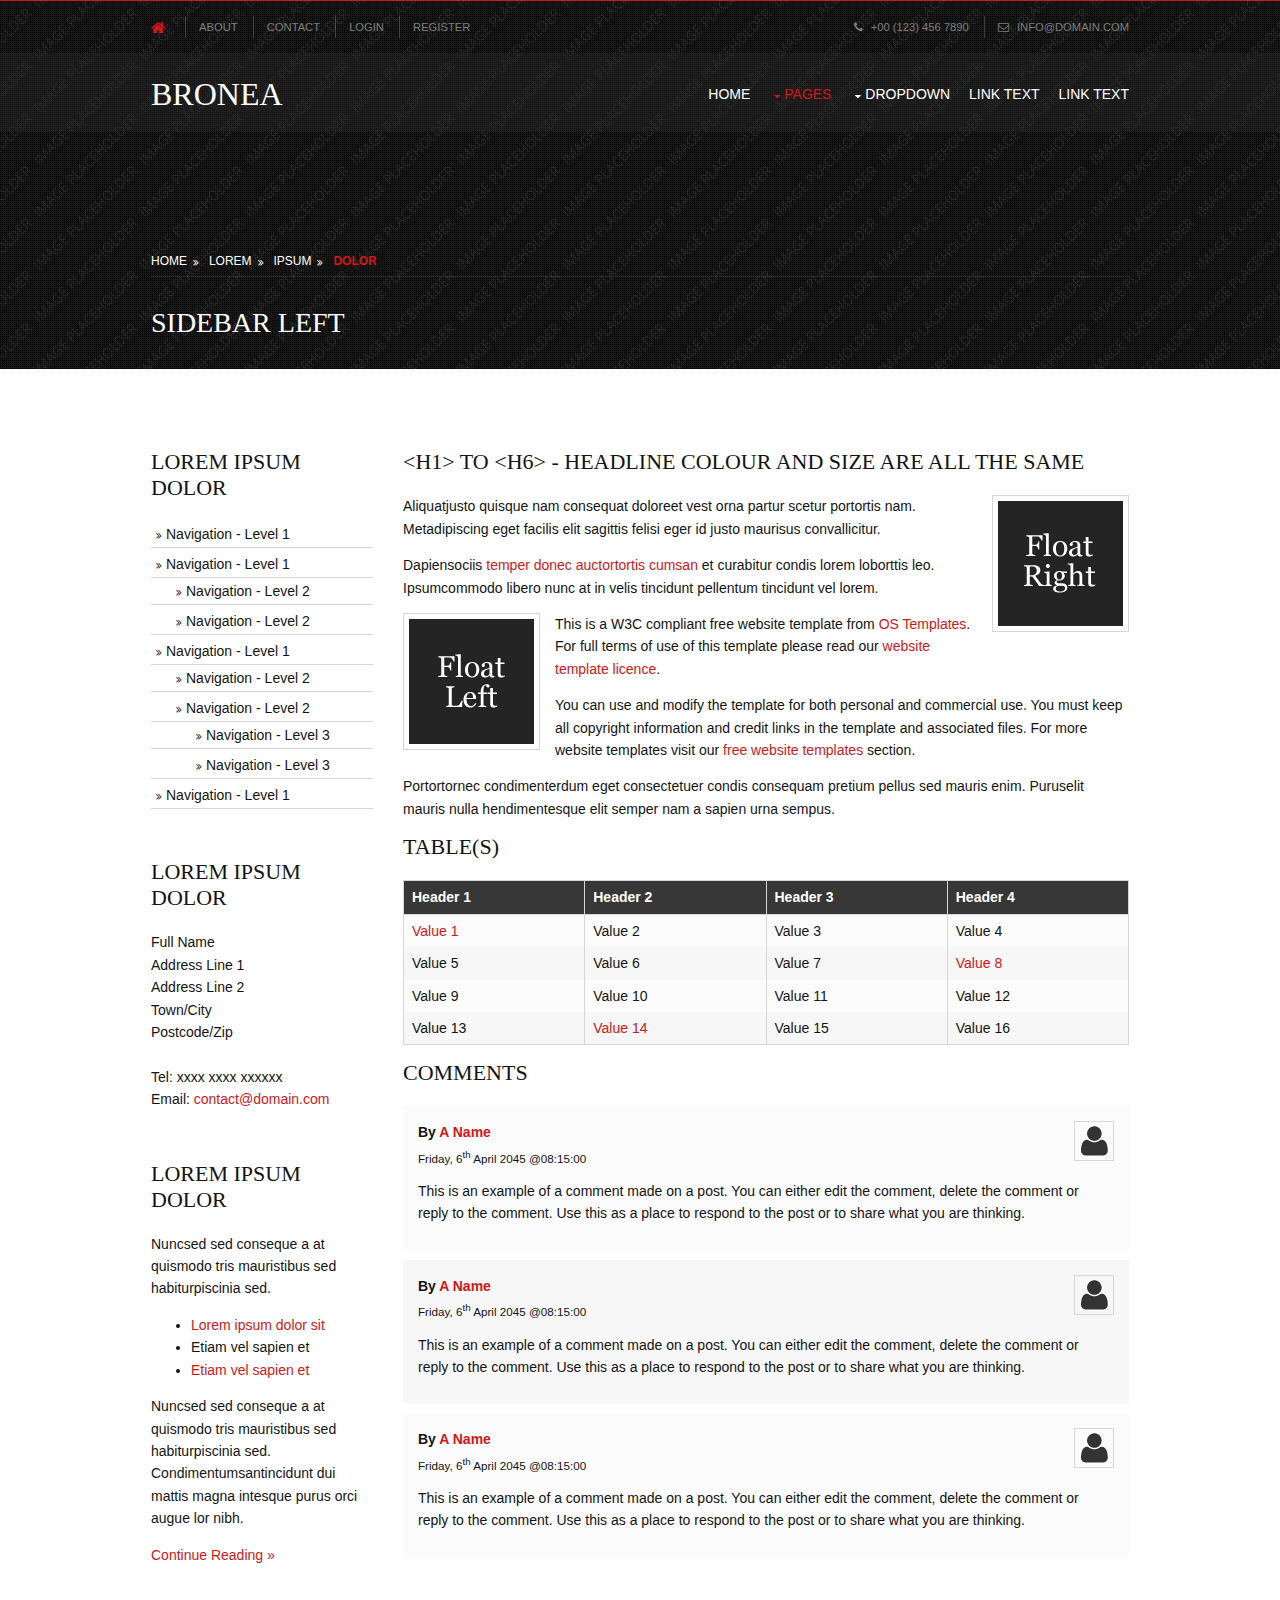
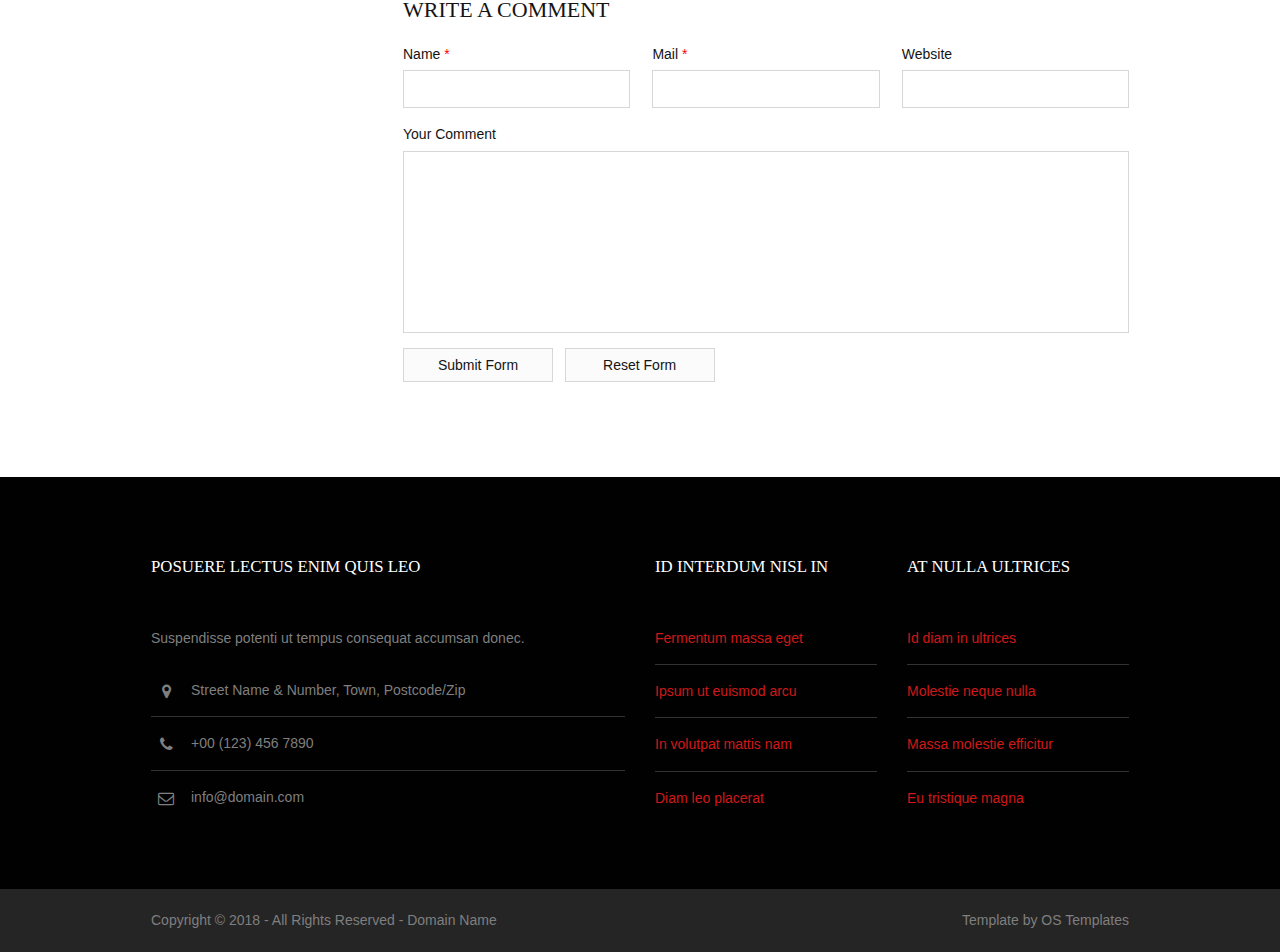
<file: pages/sidebar-left.html>
<!DOCTYPE html>
<!--
Template Name: Bronea
Author: <a href="https://www.os-templates.com/">OS Templates</a>
Author URI: https://www.os-templates.com/
Licence: Free to use under our free template licence terms
Licence URI: https://www.os-templates.com/template-terms
-->
<html lang="">
<!-- To declare your language - read more here: https://www.w3.org/International/questions/qa-html-language-declarations -->
<head>
<title>Bronea | Pages | Sidebar Left</title>
<meta charset="utf-8">
<meta name="viewport" content="width=device-width, initial-scale=1.0, maximum-scale=1.0, user-scalable=no">
<link href="../layout/styles/layout.css" rel="stylesheet" type="text/css" media="all">
</head>
<body id="top">
<!-- ################################################################################################ -->
<!-- ################################################################################################ -->
<!-- ################################################################################################ -->
<!-- Top Background Image Wrapper -->
<div class="bgded overlay" style="background-image:url('../images/demo/backgrounds/01.png');"> 
  <!-- ################################################################################################ -->
  <div class="wrapper row0">
    <div id="topbar" class="hoc clear"> 
      <!-- ################################################################################################ -->
      <div class="fl_left">
        <ul class="nospace">
          <li><a href="#"><i class="fa fa-lg fa-home"></i></a></li>
          <li><a href="#">About</a></li>
          <li><a href="#">Contact</a></li>
          <li><a href="#">Login</a></li>
          <li><a href="#">Register</a></li>
        </ul>
      </div>
      <div class="fl_right">
        <ul class="nospace">
          <li><i class="fa fa-phone"></i> +00 (123) 456 7890</li>
          <li><i class="fa fa-envelope-o"></i> info@domain.com</li>
        </ul>
      </div>
      <!-- ################################################################################################ -->
    </div>
  </div>
  <!-- ################################################################################################ -->
  <!-- ################################################################################################ -->
  <!-- ################################################################################################ -->
  <div class="wrapper row1">
    <header id="header" class="hoc clear"> 
      <!-- ################################################################################################ -->
      <div id="logo" class="fl_left">
        <h1><a href="../index.html">Bronea</a></h1>
      </div>
      <!-- ################################################################################################ -->
      <nav id="mainav" class="fl_right">
        <ul class="clear">
          <li><a href="../index.html">Home</a></li>
          <li class="active"><a class="drop" href="#">Pages</a>
            <ul>
              <li><a href="gallery.html">Gallery</a></li>
              <li><a href="full-width.html">Full Width</a></li>
              <li class="active"><a href="sidebar-left.html">Sidebar Left</a></li>
              <li><a href="sidebar-right.html">Sidebar Right</a></li>
              <li><a href="basic-grid.html">Basic Grid</a></li>
            </ul>
          </li>
          <li><a class="drop" href="#">Dropdown</a>
            <ul>
              <li><a href="#">Level 2</a></li>
              <li><a class="drop" href="#">Level 2 + Drop</a>
                <ul>
                  <li><a href="#">Level 3</a></li>
                  <li><a href="#">Level 3</a></li>
                  <li><a href="#">Level 3</a></li>
                </ul>
              </li>
              <li><a href="#">Level 2</a></li>
            </ul>
          </li>
          <li><a href="#">Link Text</a></li>
          <li><a href="#">Link Text</a></li>
        </ul>
      </nav>
      <!-- ################################################################################################ -->
    </header>
  </div>
  <!-- ################################################################################################ -->
  <!-- ################################################################################################ -->
  <!-- ################################################################################################ -->
  <div class="wrapper">
    <section id="breadcrumb" class="hoc clear"> 
      <!-- ################################################################################################ -->
      <ul>
        <li><a href="#">Home</a></li>
        <li><a href="#">Lorem</a></li>
        <li><a href="#">Ipsum</a></li>
        <li><a href="#">Dolor</a></li>
      </ul>
      <!-- ################################################################################################ -->
      <h6 class="heading">Sidebar Left</h6>
      <!-- ################################################################################################ -->
    </section>
  </div>
  <!-- ################################################################################################ -->
</div>
<!-- End Top Background Image Wrapper -->
<!-- ################################################################################################ -->
<!-- ################################################################################################ -->
<!-- ################################################################################################ -->
<div class="wrapper row3">
  <main class="hoc container clear"> 
    <!-- main body -->
    <!-- ################################################################################################ -->
    <div class="sidebar one_quarter first"> 
      <!-- ################################################################################################ -->
      <h6>Lorem ipsum dolor</h6>
      <nav class="sdb_holder">
        <ul>
          <li><a href="#">Navigation - Level 1</a></li>
          <li><a href="#">Navigation - Level 1</a>
            <ul>
              <li><a href="#">Navigation - Level 2</a></li>
              <li><a href="#">Navigation - Level 2</a></li>
            </ul>
          </li>
          <li><a href="#">Navigation - Level 1</a>
            <ul>
              <li><a href="#">Navigation - Level 2</a></li>
              <li><a href="#">Navigation - Level 2</a>
                <ul>
                  <li><a href="#">Navigation - Level 3</a></li>
                  <li><a href="#">Navigation - Level 3</a></li>
                </ul>
              </li>
            </ul>
          </li>
          <li><a href="#">Navigation - Level 1</a></li>
        </ul>
      </nav>
      <div class="sdb_holder">
        <h6>Lorem ipsum dolor</h6>
        <address>
        Full Name<br>
        Address Line 1<br>
        Address Line 2<br>
        Town/City<br>
        Postcode/Zip<br>
        <br>
        Tel: xxxx xxxx xxxxxx<br>
        Email: <a href="#">contact@domain.com</a>
        </address>
      </div>
      <div class="sdb_holder">
        <article>
          <h6>Lorem ipsum dolor</h6>
          <p>Nuncsed sed conseque a at quismodo tris mauristibus sed habiturpiscinia sed.</p>
          <ul>
            <li><a href="#">Lorem ipsum dolor sit</a></li>
            <li>Etiam vel sapien et</li>
            <li><a href="#">Etiam vel sapien et</a></li>
          </ul>
          <p>Nuncsed sed conseque a at quismodo tris mauristibus sed habiturpiscinia sed. Condimentumsantincidunt dui mattis magna intesque purus orci augue lor nibh.</p>
          <p class="more"><a href="#">Continue Reading &raquo;</a></p>
        </article>
      </div>
      <!-- ################################################################################################ -->
    </div>
    <!-- ################################################################################################ -->
    <!-- ################################################################################################ -->
    <div class="content three_quarter"> 
      <!-- ################################################################################################ -->
      <h1>&lt;h1&gt; to &lt;h6&gt; - Headline Colour and Size Are All The Same</h1>
      <img class="imgr borderedbox inspace-5" src="../images/demo/imgr.gif" alt="">
      <p>Aliquatjusto quisque nam consequat doloreet vest orna partur scetur portortis nam. Metadipiscing eget facilis elit sagittis felisi eger id justo maurisus convallicitur.</p>
      <p>Dapiensociis <a href="#">temper donec auctortortis cumsan</a> et curabitur condis lorem loborttis leo. Ipsumcommodo libero nunc at in velis tincidunt pellentum tincidunt vel lorem.</p>
      <img class="imgl borderedbox inspace-5" src="../images/demo/imgl.gif" alt="">
      <p>This is a W3C compliant free website template from <a href="https://www.os-templates.com/" title="Free Website Templates">OS Templates</a>. For full terms of use of this template please read our <a href="https://www.os-templates.com/template-terms">website template licence</a>.</p>
      <p>You can use and modify the template for both personal and commercial use. You must keep all copyright information and credit links in the template and associated files. For more website templates visit our <a href="https://www.os-templates.com/">free website templates</a> section.</p>
      <p>Portortornec condimenterdum eget consectetuer condis consequam pretium pellus sed mauris enim. Puruselit mauris nulla hendimentesque elit semper nam a sapien urna sempus.</p>
      <h1>Table(s)</h1>
      <div class="scrollable">
        <table>
          <thead>
            <tr>
              <th>Header 1</th>
              <th>Header 2</th>
              <th>Header 3</th>
              <th>Header 4</th>
            </tr>
          </thead>
          <tbody>
            <tr>
              <td><a href="#">Value 1</a></td>
              <td>Value 2</td>
              <td>Value 3</td>
              <td>Value 4</td>
            </tr>
            <tr>
              <td>Value 5</td>
              <td>Value 6</td>
              <td>Value 7</td>
              <td><a href="#">Value 8</a></td>
            </tr>
            <tr>
              <td>Value 9</td>
              <td>Value 10</td>
              <td>Value 11</td>
              <td>Value 12</td>
            </tr>
            <tr>
              <td>Value 13</td>
              <td><a href="#">Value 14</a></td>
              <td>Value 15</td>
              <td>Value 16</td>
            </tr>
          </tbody>
        </table>
      </div>
      <div id="comments">
        <h2>Comments</h2>
        <ul>
          <li>
            <article>
              <header>
                <figure class="avatar"><img src="../images/demo/avatar.png" alt=""></figure>
                <address>
                By <a href="#">A Name</a>
                </address>
                <time datetime="2045-04-06T08:15+00:00">Friday, 6<sup>th</sup> April 2045 @08:15:00</time>
              </header>
              <div class="comcont">
                <p>This is an example of a comment made on a post. You can either edit the comment, delete the comment or reply to the comment. Use this as a place to respond to the post or to share what you are thinking.</p>
              </div>
            </article>
          </li>
          <li>
            <article>
              <header>
                <figure class="avatar"><img src="../images/demo/avatar.png" alt=""></figure>
                <address>
                By <a href="#">A Name</a>
                </address>
                <time datetime="2045-04-06T08:15+00:00">Friday, 6<sup>th</sup> April 2045 @08:15:00</time>
              </header>
              <div class="comcont">
                <p>This is an example of a comment made on a post. You can either edit the comment, delete the comment or reply to the comment. Use this as a place to respond to the post or to share what you are thinking.</p>
              </div>
            </article>
          </li>
          <li>
            <article>
              <header>
                <figure class="avatar"><img src="../images/demo/avatar.png" alt=""></figure>
                <address>
                By <a href="#">A Name</a>
                </address>
                <time datetime="2045-04-06T08:15+00:00">Friday, 6<sup>th</sup> April 2045 @08:15:00</time>
              </header>
              <div class="comcont">
                <p>This is an example of a comment made on a post. You can either edit the comment, delete the comment or reply to the comment. Use this as a place to respond to the post or to share what you are thinking.</p>
              </div>
            </article>
          </li>
        </ul>
        <h2>Write A Comment</h2>
        <form action="#" method="post">
          <div class="one_third first">
            <label for="name">Name <span>*</span></label>
            <input type="text" name="name" id="name" value="" size="22" required>
          </div>
          <div class="one_third">
            <label for="email">Mail <span>*</span></label>
            <input type="email" name="email" id="email" value="" size="22" required>
          </div>
          <div class="one_third">
            <label for="url">Website</label>
            <input type="url" name="url" id="url" value="" size="22">
          </div>
          <div class="block clear">
            <label for="comment">Your Comment</label>
            <textarea name="comment" id="comment" cols="25" rows="10"></textarea>
          </div>
          <div>
            <input type="submit" name="submit" value="Submit Form">
            &nbsp;
            <input type="reset" name="reset" value="Reset Form">
          </div>
        </form>
      </div>
      <!-- ################################################################################################ -->
    </div>
    <!-- ################################################################################################ -->
    <!-- / main body -->
    <div class="clear"></div>
  </main>
</div>
<!-- ################################################################################################ -->
<!-- ################################################################################################ -->
<!-- ################################################################################################ -->
<div class="wrapper row4">
  <footer id="footer" class="hoc clear"> 
    <!-- ################################################################################################ -->
    <div class="one_half first">
      <h6 class="heading">Posuere lectus enim quis leo</h6>
      <p class="btmspace-30">Suspendisse potenti ut tempus consequat accumsan donec.</p>
      <ul class="nospace linklist contact">
        <li><i class="fa fa-map-marker"></i>
          <address>
          Street Name &amp; Number, Town, Postcode/Zip
          </address>
        </li>
        <li><i class="fa fa-phone"></i> +00 (123) 456 7890</li>
        <li><i class="fa fa-envelope-o"></i> info@domain.com</li>
      </ul>
    </div>
    <div class="one_quarter">
      <h6 class="heading">Id interdum nisl in</h6>
      <ul class="nospace linklist">
        <li><a href="#">Fermentum massa eget</a></li>
        <li><a href="#">Ipsum ut euismod arcu</a></li>
        <li><a href="#">In volutpat mattis nam</a></li>
        <li><a href="#">Diam leo placerat</a></li>
      </ul>
    </div>
    <div class="one_quarter">
      <h6 class="heading">At nulla ultrices</h6>
      <ul class="nospace linklist">
        <li><a href="#">Id diam in ultrices</a></li>
        <li><a href="#">Molestie neque nulla</a></li>
        <li><a href="#">Massa molestie efficitur</a></li>
        <li><a href="#">Eu tristique magna</a></li>
      </ul>
    </div>
    <!-- ################################################################################################ -->
  </footer>
</div>
<!-- ################################################################################################ -->
<!-- ################################################################################################ -->
<!-- ################################################################################################ -->
<div class="wrapper row5">
  <div id="copyright" class="hoc clear"> 
    <!-- ################################################################################################ -->
    <p class="fl_left">Copyright &copy; 2018 - All Rights Reserved - <a href="#">Domain Name</a></p>
    <p class="fl_right">Template by <a target="_blank" href="https://www.os-templates.com/" title="Free Website Templates">OS Templates</a></p>
    <!-- ################################################################################################ -->
  </div>
</div>
<!-- ################################################################################################ -->
<!-- ################################################################################################ -->
<!-- ################################################################################################ -->
<a id="backtotop" href="#top"><i class="fa fa-chevron-up"></i></a>
<!-- JAVASCRIPTS -->
<script src="../layout/scripts/jquery.min.js"></script>
<script src="../layout/scripts/jquery.backtotop.js"></script>
<script src="../layout/scripts/jquery.mobilemenu.js"></script>
</body>
</html>
</file>
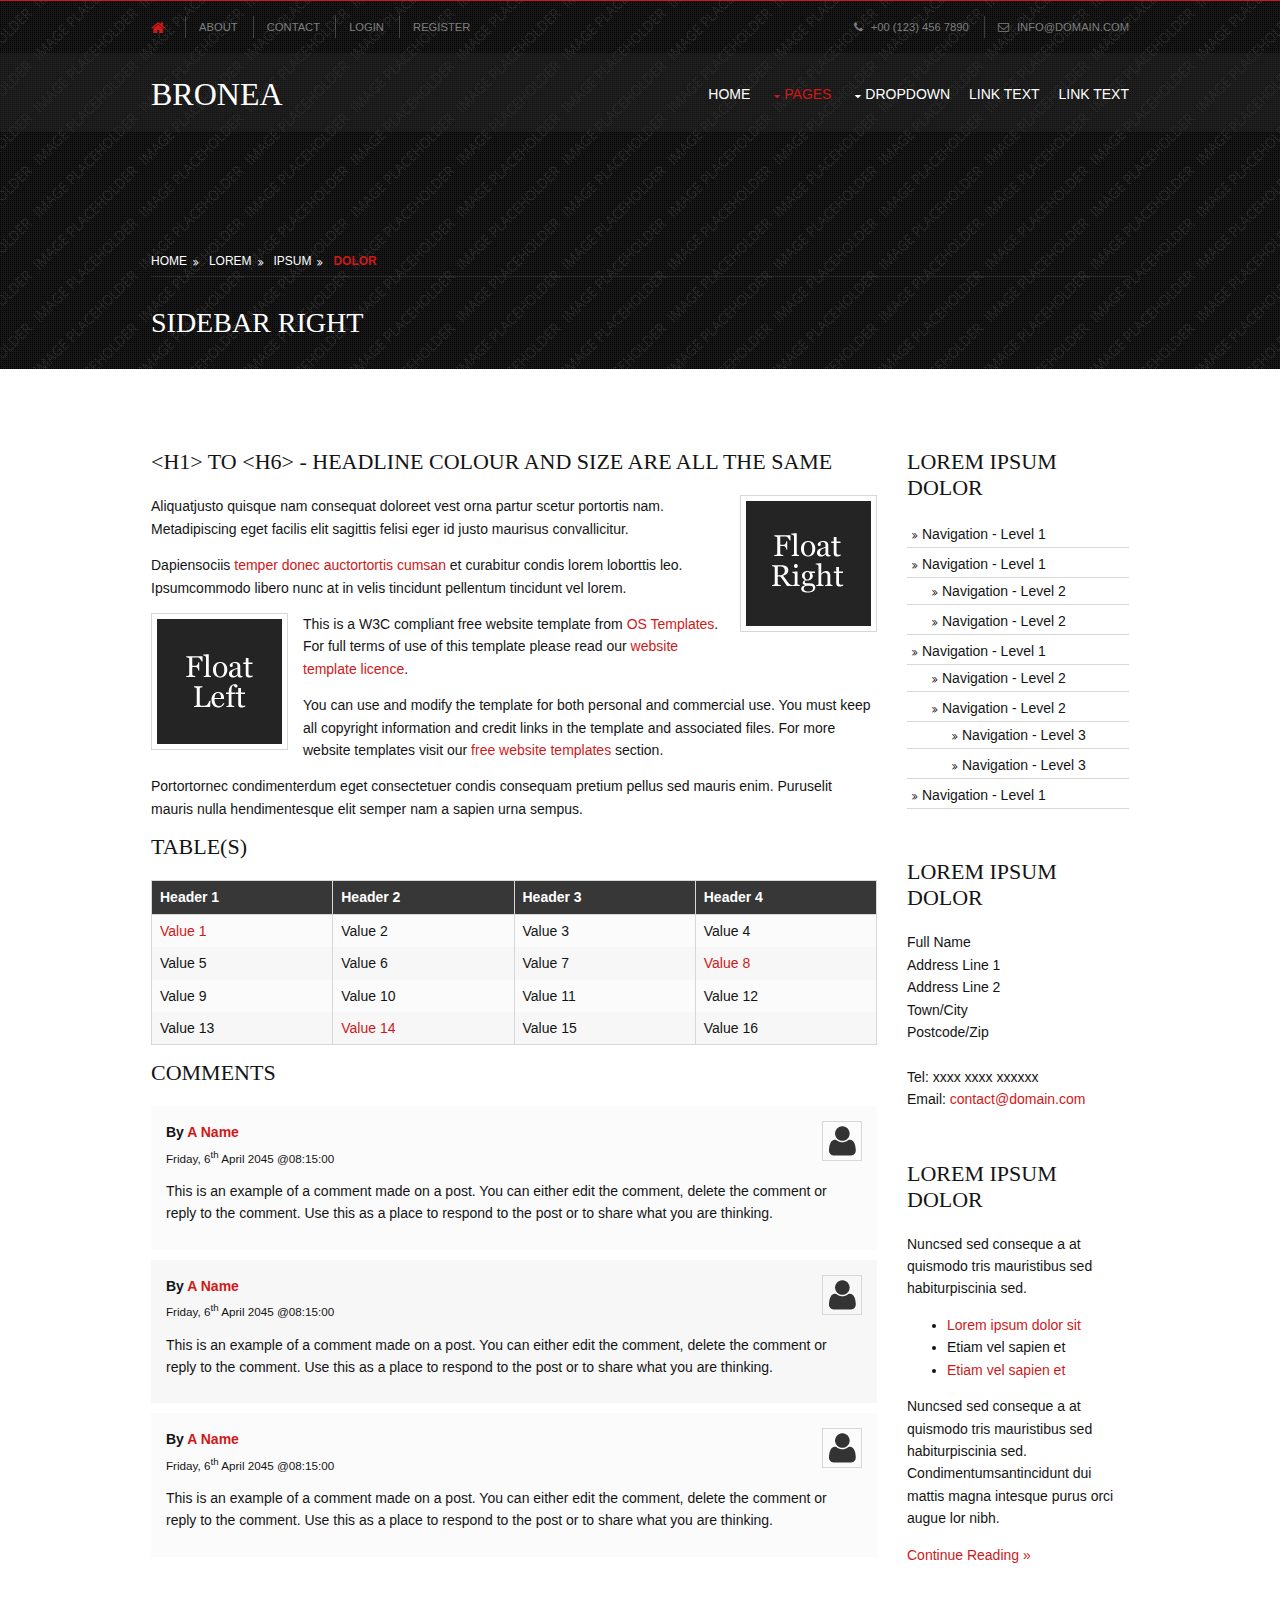
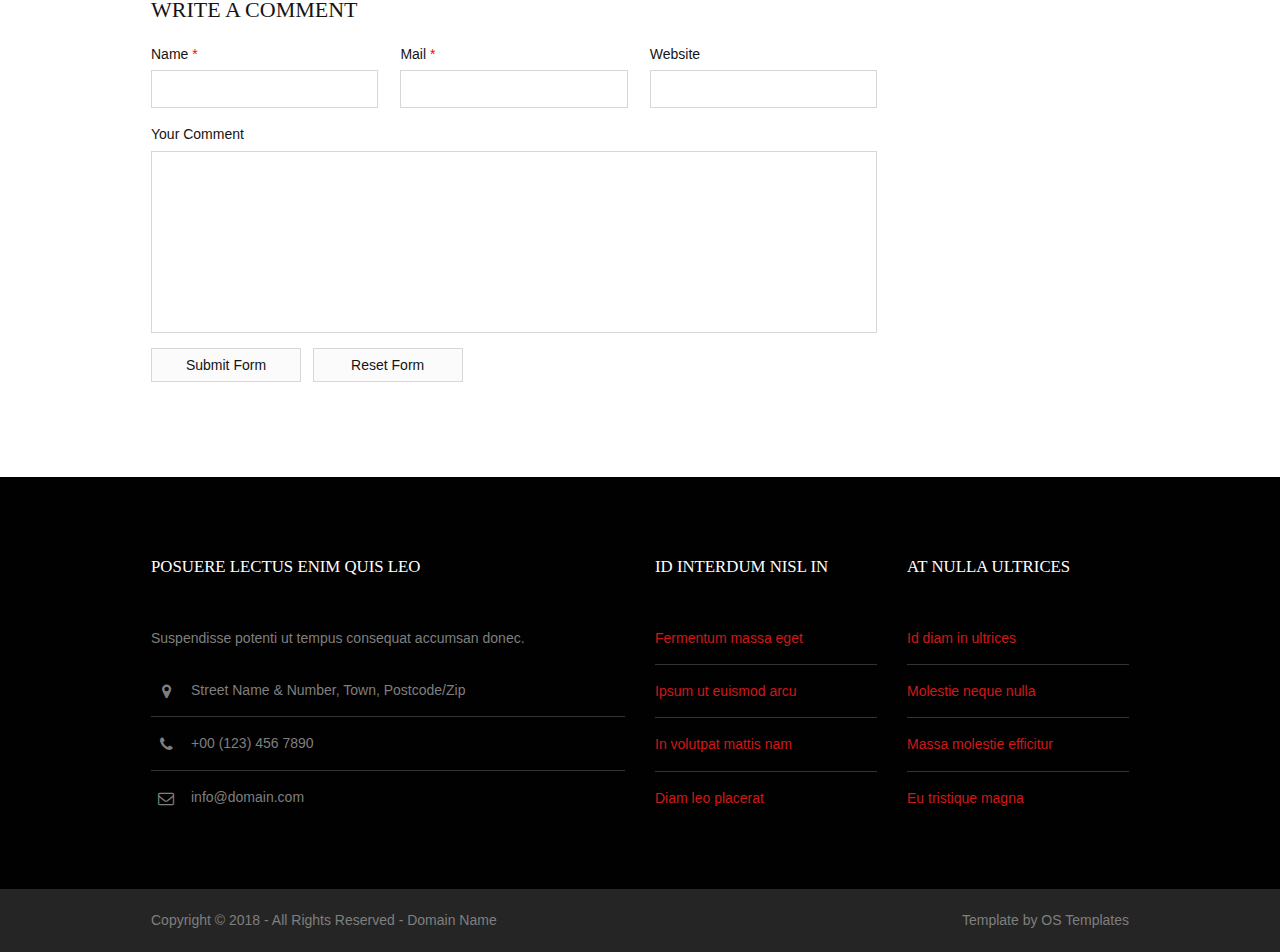
<file: pages/sidebar-right.html>
<!DOCTYPE html>
<!--
Template Name: Bronea
Author: <a href="https://www.os-templates.com/">OS Templates</a>
Author URI: https://www.os-templates.com/
Licence: Free to use under our free template licence terms
Licence URI: https://www.os-templates.com/template-terms
-->
<html lang="">
<!-- To declare your language - read more here: https://www.w3.org/International/questions/qa-html-language-declarations -->
<head>
<title>Bronea | Pages | Sidebar Right</title>
<meta charset="utf-8">
<meta name="viewport" content="width=device-width, initial-scale=1.0, maximum-scale=1.0, user-scalable=no">
<link href="../layout/styles/layout.css" rel="stylesheet" type="text/css" media="all">
</head>
<body id="top">
<!-- ################################################################################################ -->
<!-- ################################################################################################ -->
<!-- ################################################################################################ -->
<!-- Top Background Image Wrapper -->
<div class="bgded overlay" style="background-image:url('../images/demo/backgrounds/01.png');"> 
  <!-- ################################################################################################ -->
  <div class="wrapper row0">
    <div id="topbar" class="hoc clear"> 
      <!-- ################################################################################################ -->
      <div class="fl_left">
        <ul class="nospace">
          <li><a href="#"><i class="fa fa-lg fa-home"></i></a></li>
          <li><a href="#">About</a></li>
          <li><a href="#">Contact</a></li>
          <li><a href="#">Login</a></li>
          <li><a href="#">Register</a></li>
        </ul>
      </div>
      <div class="fl_right">
        <ul class="nospace">
          <li><i class="fa fa-phone"></i> +00 (123) 456 7890</li>
          <li><i class="fa fa-envelope-o"></i> info@domain.com</li>
        </ul>
      </div>
      <!-- ################################################################################################ -->
    </div>
  </div>
  <!-- ################################################################################################ -->
  <!-- ################################################################################################ -->
  <!-- ################################################################################################ -->
  <div class="wrapper row1">
    <header id="header" class="hoc clear"> 
      <!-- ################################################################################################ -->
      <div id="logo" class="fl_left">
        <h1><a href="../index.html">Bronea</a></h1>
      </div>
      <!-- ################################################################################################ -->
      <nav id="mainav" class="fl_right">
        <ul class="clear">
          <li><a href="../index.html">Home</a></li>
          <li class="active"><a class="drop" href="#">Pages</a>
            <ul>
              <li><a href="gallery.html">Gallery</a></li>
              <li><a href="full-width.html">Full Width</a></li>
              <li><a href="sidebar-left.html">Sidebar Left</a></li>
              <li class="active"><a href="sidebar-right.html">Sidebar Right</a></li>
              <li><a href="basic-grid.html">Basic Grid</a></li>
            </ul>
          </li>
          <li><a class="drop" href="#">Dropdown</a>
            <ul>
              <li><a href="#">Level 2</a></li>
              <li><a class="drop" href="#">Level 2 + Drop</a>
                <ul>
                  <li><a href="#">Level 3</a></li>
                  <li><a href="#">Level 3</a></li>
                  <li><a href="#">Level 3</a></li>
                </ul>
              </li>
              <li><a href="#">Level 2</a></li>
            </ul>
          </li>
          <li><a href="#">Link Text</a></li>
          <li><a href="#">Link Text</a></li>
        </ul>
      </nav>
      <!-- ################################################################################################ -->
    </header>
  </div>
  <!-- ################################################################################################ -->
  <!-- ################################################################################################ -->
  <!-- ################################################################################################ -->
  <div class="wrapper">
    <section id="breadcrumb" class="hoc clear"> 
      <!-- ################################################################################################ -->
      <ul>
        <li><a href="#">Home</a></li>
        <li><a href="#">Lorem</a></li>
        <li><a href="#">Ipsum</a></li>
        <li><a href="#">Dolor</a></li>
      </ul>
      <!-- ################################################################################################ -->
      <h6 class="heading">Sidebar Right</h6>
      <!-- ################################################################################################ -->
    </section>
  </div>
  <!-- ################################################################################################ -->
</div>
<!-- End Top Background Image Wrapper -->
<!-- ################################################################################################ -->
<!-- ################################################################################################ -->
<!-- ################################################################################################ -->
<div class="wrapper row3">
  <main class="hoc container clear"> 
    <!-- main body -->
    <!-- ################################################################################################ -->
    <div class="content three_quarter first"> 
      <!-- ################################################################################################ -->
      <h1>&lt;h1&gt; to &lt;h6&gt; - Headline Colour and Size Are All The Same</h1>
      <img class="imgr borderedbox inspace-5" src="../images/demo/imgr.gif" alt="">
      <p>Aliquatjusto quisque nam consequat doloreet vest orna partur scetur portortis nam. Metadipiscing eget facilis elit sagittis felisi eger id justo maurisus convallicitur.</p>
      <p>Dapiensociis <a href="#">temper donec auctortortis cumsan</a> et curabitur condis lorem loborttis leo. Ipsumcommodo libero nunc at in velis tincidunt pellentum tincidunt vel lorem.</p>
      <img class="imgl borderedbox inspace-5" src="../images/demo/imgl.gif" alt="">
      <p>This is a W3C compliant free website template from <a href="https://www.os-templates.com/" title="Free Website Templates">OS Templates</a>. For full terms of use of this template please read our <a href="https://www.os-templates.com/template-terms">website template licence</a>.</p>
      <p>You can use and modify the template for both personal and commercial use. You must keep all copyright information and credit links in the template and associated files. For more website templates visit our <a href="https://www.os-templates.com/">free website templates</a> section.</p>
      <p>Portortornec condimenterdum eget consectetuer condis consequam pretium pellus sed mauris enim. Puruselit mauris nulla hendimentesque elit semper nam a sapien urna sempus.</p>
      <h1>Table(s)</h1>
      <div class="scrollable">
        <table>
          <thead>
            <tr>
              <th>Header 1</th>
              <th>Header 2</th>
              <th>Header 3</th>
              <th>Header 4</th>
            </tr>
          </thead>
          <tbody>
            <tr>
              <td><a href="#">Value 1</a></td>
              <td>Value 2</td>
              <td>Value 3</td>
              <td>Value 4</td>
            </tr>
            <tr>
              <td>Value 5</td>
              <td>Value 6</td>
              <td>Value 7</td>
              <td><a href="#">Value 8</a></td>
            </tr>
            <tr>
              <td>Value 9</td>
              <td>Value 10</td>
              <td>Value 11</td>
              <td>Value 12</td>
            </tr>
            <tr>
              <td>Value 13</td>
              <td><a href="#">Value 14</a></td>
              <td>Value 15</td>
              <td>Value 16</td>
            </tr>
          </tbody>
        </table>
      </div>
      <div id="comments">
        <h2>Comments</h2>
        <ul>
          <li>
            <article>
              <header>
                <figure class="avatar"><img src="../images/demo/avatar.png" alt=""></figure>
                <address>
                By <a href="#">A Name</a>
                </address>
                <time datetime="2045-04-06T08:15+00:00">Friday, 6<sup>th</sup> April 2045 @08:15:00</time>
              </header>
              <div class="comcont">
                <p>This is an example of a comment made on a post. You can either edit the comment, delete the comment or reply to the comment. Use this as a place to respond to the post or to share what you are thinking.</p>
              </div>
            </article>
          </li>
          <li>
            <article>
              <header>
                <figure class="avatar"><img src="../images/demo/avatar.png" alt=""></figure>
                <address>
                By <a href="#">A Name</a>
                </address>
                <time datetime="2045-04-06T08:15+00:00">Friday, 6<sup>th</sup> April 2045 @08:15:00</time>
              </header>
              <div class="comcont">
                <p>This is an example of a comment made on a post. You can either edit the comment, delete the comment or reply to the comment. Use this as a place to respond to the post or to share what you are thinking.</p>
              </div>
            </article>
          </li>
          <li>
            <article>
              <header>
                <figure class="avatar"><img src="../images/demo/avatar.png" alt=""></figure>
                <address>
                By <a href="#">A Name</a>
                </address>
                <time datetime="2045-04-06T08:15+00:00">Friday, 6<sup>th</sup> April 2045 @08:15:00</time>
              </header>
              <div class="comcont">
                <p>This is an example of a comment made on a post. You can either edit the comment, delete the comment or reply to the comment. Use this as a place to respond to the post or to share what you are thinking.</p>
              </div>
            </article>
          </li>
        </ul>
        <h2>Write A Comment</h2>
        <form action="#" method="post">
          <div class="one_third first">
            <label for="name">Name <span>*</span></label>
            <input type="text" name="name" id="name" value="" size="22" required>
          </div>
          <div class="one_third">
            <label for="email">Mail <span>*</span></label>
            <input type="email" name="email" id="email" value="" size="22" required>
          </div>
          <div class="one_third">
            <label for="url">Website</label>
            <input type="url" name="url" id="url" value="" size="22">
          </div>
          <div class="block clear">
            <label for="comment">Your Comment</label>
            <textarea name="comment" id="comment" cols="25" rows="10"></textarea>
          </div>
          <div>
            <input type="submit" name="submit" value="Submit Form">
            &nbsp;
            <input type="reset" name="reset" value="Reset Form">
          </div>
        </form>
      </div>
      <!-- ################################################################################################ -->
    </div>
    <!-- ################################################################################################ -->
    <!-- ################################################################################################ -->
    <div class="sidebar one_quarter"> 
      <!-- ################################################################################################ -->
      <h6>Lorem ipsum dolor</h6>
      <nav class="sdb_holder">
        <ul>
          <li><a href="#">Navigation - Level 1</a></li>
          <li><a href="#">Navigation - Level 1</a>
            <ul>
              <li><a href="#">Navigation - Level 2</a></li>
              <li><a href="#">Navigation - Level 2</a></li>
            </ul>
          </li>
          <li><a href="#">Navigation - Level 1</a>
            <ul>
              <li><a href="#">Navigation - Level 2</a></li>
              <li><a href="#">Navigation - Level 2</a>
                <ul>
                  <li><a href="#">Navigation - Level 3</a></li>
                  <li><a href="#">Navigation - Level 3</a></li>
                </ul>
              </li>
            </ul>
          </li>
          <li><a href="#">Navigation - Level 1</a></li>
        </ul>
      </nav>
      <div class="sdb_holder">
        <h6>Lorem ipsum dolor</h6>
        <address>
        Full Name<br>
        Address Line 1<br>
        Address Line 2<br>
        Town/City<br>
        Postcode/Zip<br>
        <br>
        Tel: xxxx xxxx xxxxxx<br>
        Email: <a href="#">contact@domain.com</a>
        </address>
      </div>
      <div class="sdb_holder">
        <article>
          <h6>Lorem ipsum dolor</h6>
          <p>Nuncsed sed conseque a at quismodo tris mauristibus sed habiturpiscinia sed.</p>
          <ul>
            <li><a href="#">Lorem ipsum dolor sit</a></li>
            <li>Etiam vel sapien et</li>
            <li><a href="#">Etiam vel sapien et</a></li>
          </ul>
          <p>Nuncsed sed conseque a at quismodo tris mauristibus sed habiturpiscinia sed. Condimentumsantincidunt dui mattis magna intesque purus orci augue lor nibh.</p>
          <p class="more"><a href="#">Continue Reading &raquo;</a></p>
        </article>
      </div>
      <!-- ################################################################################################ -->
    </div>
    <!-- ################################################################################################ -->
    <!-- / main body -->
    <div class="clear"></div>
  </main>
</div>
<!-- ################################################################################################ -->
<!-- ################################################################################################ -->
<!-- ################################################################################################ -->
<div class="wrapper row4">
  <footer id="footer" class="hoc clear"> 
    <!-- ################################################################################################ -->
    <div class="one_half first">
      <h6 class="heading">Posuere lectus enim quis leo</h6>
      <p class="btmspace-30">Suspendisse potenti ut tempus consequat accumsan donec.</p>
      <ul class="nospace linklist contact">
        <li><i class="fa fa-map-marker"></i>
          <address>
          Street Name &amp; Number, Town, Postcode/Zip
          </address>
        </li>
        <li><i class="fa fa-phone"></i> +00 (123) 456 7890</li>
        <li><i class="fa fa-envelope-o"></i> info@domain.com</li>
      </ul>
    </div>
    <div class="one_quarter">
      <h6 class="heading">Id interdum nisl in</h6>
      <ul class="nospace linklist">
        <li><a href="#">Fermentum massa eget</a></li>
        <li><a href="#">Ipsum ut euismod arcu</a></li>
        <li><a href="#">In volutpat mattis nam</a></li>
        <li><a href="#">Diam leo placerat</a></li>
      </ul>
    </div>
    <div class="one_quarter">
      <h6 class="heading">At nulla ultrices</h6>
      <ul class="nospace linklist">
        <li><a href="#">Id diam in ultrices</a></li>
        <li><a href="#">Molestie neque nulla</a></li>
        <li><a href="#">Massa molestie efficitur</a></li>
        <li><a href="#">Eu tristique magna</a></li>
      </ul>
    </div>
    <!-- ################################################################################################ -->
  </footer>
</div>
<!-- ################################################################################################ -->
<!-- ################################################################################################ -->
<!-- ################################################################################################ -->
<div class="wrapper row5">
  <div id="copyright" class="hoc clear"> 
    <!-- ################################################################################################ -->
    <p class="fl_left">Copyright &copy; 2018 - All Rights Reserved - <a href="#">Domain Name</a></p>
    <p class="fl_right">Template by <a target="_blank" href="https://www.os-templates.com/" title="Free Website Templates">OS Templates</a></p>
    <!-- ################################################################################################ -->
  </div>
</div>
<!-- ################################################################################################ -->
<!-- ################################################################################################ -->
<!-- ################################################################################################ -->
<a id="backtotop" href="#top"><i class="fa fa-chevron-up"></i></a>
<!-- JAVASCRIPTS -->
<script src="../layout/scripts/jquery.min.js"></script>
<script src="../layout/scripts/jquery.backtotop.js"></script>
<script src="../layout/scripts/jquery.mobilemenu.js"></script>
</body>
</html>
</file>
<file: layout/styles/layout.css>
@charset "utf-8";
/*
Template Name: Bronea
Author: <a href="https://www.os-templates.com/">OS Templates</a>
Author URI: https://www.os-templates.com/
Licence: Free to use under our free template licence terms
Licence URI: https://www.os-templates.com/template-terms
File: Layout CSS
*/

@import url("font-awesome.min.css");
@import url("framework.css");

/* Rows
--------------------------------------------------------------------------------------------------------------- */
.row0{border-top:1px solid;}
.row1, .row1 a{}
.row2, .row2 a{}
.row3, .row3 a{}
.row4, .row4 a{}
.row5, .row5 a{}


/* Top Bar
--------------------------------------------------------------------------------------------------------------- */
#topbar{padding:15px 0; font-size:.8rem; text-transform:uppercase;}

#topbar *{margin:0;}
#topbar ul li{display:inline-block; margin-right:10px; padding-right:15px; border-right:1px solid;}
#topbar ul li:last-child{margin-right:0; padding-right:0; border-right:none;}
#topbar i{margin:0 5px 0 0; line-height:normal;}


/* Header
--------------------------------------------------------------------------------------------------------------- */
#header{}

#header #logo{margin-top:25px;}
#header #logo *{margin:0; padding:0; line-height:1;}
#header #logo h1{font-size:32px; font-variant:small-caps;}


/* Page Intro
--------------------------------------------------------------------------------------------------------------- */
#pageintro{padding:150px 0;}

#pageintro article{}
#pageintro article div{margin-bottom:80px;}
#pageintro article div *{margin:0; padding:0; line-height:1;}
#pageintro article div .heading{margin-bottom:50px; font-size:40px;}
#pageintro article div p:first-of-type{margin-bottom:20px; font-size:18px;}
#pageintro article div p:last-of-type{}
#pageintro article footer{}


/* Content Area
--------------------------------------------------------------------------------------------------------------- */
.container{padding:80px 0;}

/* Content */
.container .content{}

.sectiontitle{display:block; max-width:55%; margin:0 auto 80px; text-align:center;}
.sectiontitle *{margin:0;}

.cta{}
.cta article{display:block; position:relative; padding:0 0 0 95px; line-height:normal;}
.cta article *{margin:0; padding:0;}
.cta article i{display:inline-block; position:absolute; top:0; left:0; width:85px; overflow:hidden; line-height:1; font-size:65px;}
.cta article .heading{margin-bottom:10px;}

.services{}
.services article{display:block; padding:30px; padding-top:150px;}
.services article *{margin:0; padding:0;}
.services article i{margin-bottom:15px;}
.services article .heading{margin-bottom:10px;}

/* Comments */
#comments ul{margin:0 0 40px 0; padding:0; list-style:none;}
#comments li{margin:0 0 10px 0; padding:15px;}
#comments .avatar{float:right; margin:0 0 10px 10px; padding:3px; border:1px solid;}
#comments address{font-weight:bold;}
#comments time{font-size:smaller;}
#comments .comcont{display:block; margin:0; padding:0;}
#comments .comcont p{margin:10px 5px 10px 0; padding:0;}

#comments form{display:block; width:100%;}
#comments input, #comments textarea{width:100%; padding:10px; border:1px solid;}
#comments textarea{overflow:auto;}
#comments div{margin-bottom:15px;}
#comments input[type="submit"], #comments input[type="reset"]{display:inline-block; width:auto; min-width:150px; margin:0; padding:8px 5px; cursor:pointer;}

/* Sidebar */
.container .sidebar{}

.sidebar .sdb_holder{margin-bottom:50px;}
.sidebar .sdb_holder:last-child{margin-bottom:0;}


/* Footer
--------------------------------------------------------------------------------------------------------------- */
#footer{padding:80px 0;}

#footer .heading{margin-bottom:50px; font-size:1.2rem;}

#footer .linklist li{display:block; margin-bottom:15px; padding:0 0 15px 0; border-bottom:1px solid;}
#footer .linklist li:last-child{margin:0; padding:0; border:none;}
#footer .linklist li::before, #footer .linklist li::after{display:table; content:"";}
#footer .linklist li, #footer .linklist li::after{clear:both;}

#footer .contact{}
#footer .contact.linklist li, #footer .contact.linklist li:last-child{position:relative; padding-left:40px;}
#footer .contact li *{margin:0; padding:0; line-height:1.6;}
#footer .contact li i{display:block; position:absolute; top:0; left:0; width:30px; font-size:16px; text-align:center;}


/* Copyright
--------------------------------------------------------------------------------------------------------------- */
#copyright{padding:20px 0;}
#copyright *{margin:0; padding:0;}


/* Transition Fade
This gives a smooth transition to "ALL" elements used in the layout - other than the navigation form used in mobile devices
If you don't want it to fade all elements, you have to list the ones you want to be faded individually
Delete it completely to stop fading
--------------------------------------------------------------------------------------------------------------- */
*, *::before, *::after{transition:all .3s ease-in-out;}
#mainav form *{transition:none !important;}


/* ------------------------------------------------------------------------------------------------------------ */
/* ------------------------------------------------------------------------------------------------------------ */
/* ------------------------------------------------------------------------------------------------------------ */
/* ------------------------------------------------------------------------------------------------------------ */
/* ------------------------------------------------------------------------------------------------------------ */


/* Navigation
--------------------------------------------------------------------------------------------------------------- */
nav ul, nav ol{margin:0; padding:0; list-style:none;}

#mainav, #breadcrumb, .sidebar nav{line-height:normal;}
#mainav .drop::after, #mainav li li .drop::after, #breadcrumb li a::after, .sidebar nav a::after{position:absolute; font-family:"FontAwesome"; font-size:10px; line-height:10px;}

/* Top Navigation */
#mainav{}
#mainav ul.clear{margin-top:3px;}
#mainav ul{text-transform:uppercase;}
#mainav ul ul{z-index:9999; position:absolute; width:180px; text-transform:none;}
#mainav ul ul ul{left:180px; top:0;}
#mainav li{display:inline-block; position:relative; margin:0 15px 0 0; padding:0;}
#mainav li:last-child{margin-right:0;}
#mainav li li{width:100%; margin:0;}
#mainav li a{display:block; padding:30px 0;}
#mainav li li a{border:solid; border-width:0 0 1px 0;}
#mainav .drop{padding-left:15px;}
#mainav li li a, #mainav li li .drop{display:block; margin:0; padding:10px 15px;}
#mainav .drop::after, #mainav li li .drop::after{content:"\f0d7";}
#mainav .drop::after{top:35px; left:5px;}
#mainav li li .drop::after{top:15px; left:5px;}
#mainav ul ul{visibility:hidden; opacity:0;}
#mainav ul li:hover > ul{visibility:visible; opacity:1;}

#mainav form{display:none; margin:0; padding:0;}
#mainav form select, #mainav form select option{display:block; cursor:pointer; outline:none;}
#mainav form select{width:100%; padding:5px; border:none;}
#mainav form select option{margin:5px; padding:0; border:none;}

/* Breadcrumb */
#breadcrumb{padding:120px 0 30px;}
#breadcrumb ul{margin:0 0 30px 0; padding:0 0 8px 0; list-style:none; text-transform:uppercase; border-bottom:1px solid;}
#breadcrumb li{display:inline-block; margin:0 6px 0 0; padding:0;}
#breadcrumb li a{display:block; position:relative; margin:0; padding:0 12px 0 0; font-size:12px;}
#breadcrumb li a::after{top:3px; right:0; content:"\f101";}
#breadcrumb li:last-child a{margin:0; padding:0; font-weight:700;}
#breadcrumb li:last-child a::after{display:none;}
#breadcrumb .heading{margin:0; font-size:2rem;}

/* Sidebar Navigation */
.sidebar nav{display:block; width:100%;}
.sidebar nav li{margin:0 0 3px 0; padding:0;}
.sidebar nav a{display:block; position:relative; margin:0; padding:5px 10px 5px 15px; text-decoration:none; border:solid; border-width:0 0 1px 0;}
.sidebar nav a::after{top:9px; left:5px; content:"\f101";}
.sidebar nav ul ul a{padding-left:35px;}
.sidebar nav ul ul a::after{left:25px;}
.sidebar nav ul ul ul a{padding-left:55px;}
.sidebar nav ul ul ul a::after{left:45px;}

/* Pagination */
.pagination{display:block; width:100%; text-align:center; clear:both;}
.pagination li{display:inline-block; margin:0 2px 0 0;}
.pagination li:last-child{margin-right:0;}
.pagination a, .pagination strong{display:block; padding:8px 11px; border:1px solid; background-clip:padding-box; font-weight:normal;}

/* Back to Top */
#backtotop{z-index:999; display:inline-block; position:fixed; visibility:hidden; bottom:20px; right:20px; width:36px; height:36px; line-height:36px; font-size:16px; text-align:center; opacity:.2;}
#backtotop i{display:block; width:100%; height:100%; line-height:inherit;}
#backtotop.visible{visibility:visible; opacity:.5;}
#backtotop:hover{opacity:1;}


/* Tables
--------------------------------------------------------------------------------------------------------------- */
table, th, td{border:1px solid; border-collapse:collapse; vertical-align:top;}
table, th{table-layout:auto;}
table{width:100%; margin-bottom:15px;}
th, td{padding:5px 8px;}
td{border-width:0 1px;}


/* Gallery
--------------------------------------------------------------------------------------------------------------- */
#gallery{display:block; width:100%; margin-bottom:50px;}
#gallery figure figcaption{display:block; width:100%; clear:both;}
#gallery li{margin-bottom:30px;}


/* ------------------------------------------------------------------------------------------------------------ */
/* ------------------------------------------------------------------------------------------------------------ */
/* ------------------------------------------------------------------------------------------------------------ */
/* ------------------------------------------------------------------------------------------------------------ */
/* ------------------------------------------------------------------------------------------------------------ */


/* Colours
--------------------------------------------------------------------------------------------------------------- */
body{color:#7F7F7F; background-color:#252525;}
a{color:#D01818;}
a:active, a:focus{background:transparent;}/* IE10 + 11 Bugfix - prevents grey background */
hr, .borderedbox{border-color:#D7D7D7;}
label span{color:#FF0000; background-color:inherit;}
input:focus, textarea:focus, *:required:focus{border-color:#D01818;}
.overlay{color:#FFFFFF; background-color:inherit;}
.overlay::after{color:inherit; background-color:rgba(0,0,0,.55); background-image:url("[data-uri]");}

.btn, .btn.inverse:hover{color:#FFFFFF; background-color:#D01818; border-color:#D01818;}
.btn:hover, .btn.inverse{color:inherit; background-color:transparent; border-color:inherit;}


/* Rows */
.row0, .row0 a{color:#7F7F7F;}
.row0{border-color:#D01818;}
.row1{color:#FFFFFF; background-color:rgba(37,37,37,.5);/* #252525 */}
.row2{color:#141414; background-color:#F3F3F3;}
.row3{color:#141414; background-color:#FFFFFF;}
.row4{color:#7F7F7F; background-color:#010101;}
.row5, .row5 a{color:#7F7F7F; background-color:#252525;}


/* Top Bar */
#topbar ul li{border-color:rgba(255,255,255,.2);}
#topbar div:first-of-type li:first-child a{color:#D01818;}


/* Header */
#header #logo h1 a{color:inherit; background-color:inherit;}


/* Content Area */
.cta article i{color:rgba(0,0,0,.2);}
.cta article:hover .heading a, .cta article:hover i{color:inherit;}

.services article *{color:#FFFFFF;}
.services article:hover{box-shadow:5px 5px 0px #D01818;}
.services article:hover a{color:#D01818;}


/* Footer */
#footer .heading{color:#FFFFFF;}
#footer hr, #footer .borderedbox, #footer .linklist li{border-color:rgba(255,255,255,.2);}


/* Navigation */
#mainav li a{color:inherit;}
#mainav .active a, #mainav a:hover, #mainav li:hover > a{color:#D01818; background-color:inherit;}
#mainav li li a, #mainav .active li a{color:#FFFFFF; background-color:rgba(37,37,37,.5);/* #252525 */ border-color:rgba(0,0,0,.6);}
#mainav li li:hover > a, #mainav .active .active > a{color:#FFFFFF; background-color:#D01818;}
#mainav form select{color:#FFFFFF; background-color:#141414;}

#breadcrumb ul{border-color:rgba(255,255,255,.1);}
#breadcrumb a{color:inherit; background-color:inherit;}
#breadcrumb li:last-child a{color:#D01818;}

.container .sidebar nav a{color:inherit; border-color:#D7D7D7;}
.container .sidebar nav a:hover{color:#D01818;}

.pagination a, .pagination strong{border-color:#D7D7D7;}
.pagination .current *{color:#FFFFFF; background-color:#D01818;}

#backtotop{color:#FFFFFF; background-color:#D01818;}


/* Tables + Comments */
table, th, td, #comments .avatar, #comments input, #comments textarea{border-color:#D7D7D7;}
#comments input:focus, #comments textarea:focus, #comments *:required:focus{border-color:#D01818;}
th{color:#FFFFFF; background-color:#373737;}
tr, #comments li, #comments input[type="submit"], #comments input[type="reset"]{color:inherit; background-color:#FBFBFB;}
tr:nth-child(even), #comments li:nth-child(even){color:inherit; background-color:#F7F7F7;}
table a, #comments a{background-color:inherit;}


/* ------------------------------------------------------------------------------------------------------------ */
/* ------------------------------------------------------------------------------------------------------------ */
/* ------------------------------------------------------------------------------------------------------------ */
/* ------------------------------------------------------------------------------------------------------------ */
/* ------------------------------------------------------------------------------------------------------------ */


/* Media Queries
--------------------------------------------------------------------------------------------------------------- */
@-ms-viewport{width:device-width;}


/* Max Wrapper Width - Laptop, Desktop etc.
--------------------------------------------------------------------------------------------------------------- */
@media screen and (min-width:978px){
	.hoc{max-width:978px;}
}


/* Mobile Devices
--------------------------------------------------------------------------------------------------------------- */
@media screen and (max-width:900px){
	.hoc{max-width:90%;}

	#topbar{}

	#header{padding:20px 0;}
	#header #logo{float: left;}

	#mainav{}
	#mainav ul{display:none;}
	#mainav form{display:block; margin-top:5px;}

	#breadcrumb{}

	.container{}
	#comments input[type="reset"]{margin-top:10px;}
	.pagination li{display:inline-block; margin:0 5px 5px 0;}

	#footer{}

	#copyright{}
	#copyright p:first-of-type{margin-bottom:10px;}
}


@media screen and (max-width:750px){
	.imgl, .imgr{display:inline-block; float:none; margin:0 0 10px 0;}
	.fl_left, .fl_right{display:block; float:none;}
	.group .group > *:last-child, .clear .clear > *:last-child, .clear .group > *:last-child, .group .clear > *:last-child{margin-bottom:0;}/* Experimental - Needs more testing in different situations, stops double margin when stacking */
	.one_half, .one_third, .two_third, .one_quarter, .two_quarter, .three_quarter{display:block; float:none; width:auto; margin:0 0 30px 0; padding:0;}

	#topbar{padding-top:15px; text-align:center;}
	#topbar ul{margin:0 0 15px 0; line-height:normal;}

	#header{text-align:center;}
	#header #logo{margin:0 0 30px 0;}

	#mainav form{margin-top:0;}

	#pageintro article div .heading{margin-bottom:30px; font-size:38px;}
	#pageintro article div p:first-of-type{margin-bottom:20px; font-size:18px;}

	.services article{max-width:320px;}

	.container, #footer{padding-bottom:50px;}/* Not neccessary - just looks better */
}


@media screen and (max-width:450px){
	#topbar ul li{margin-bottom:2px; padding-right:0; border-right:none;}
}


/* Other
--------------------------------------------------------------------------------------------------------------- */
@media screen and (max-width:650px){
	.scrollable{display:block; width:100%; margin:0 0 30px 0; padding:0 0 15px 0; overflow:auto; overflow-x:scroll;}
	.scrollable table{margin:0; padding:0; white-space:nowrap;}

	.inline li{display:block; margin-bottom:10px;}
	.pushright li{margin-right:0;}

	.font-x2{font-size:1.4rem;}
	.font-x3{font-size:1.6rem;}
}

.fade .button3 {

  position: absolute;
  
  transition: 0.3s;
  transform: translate(-50%, -50%);
  -ms-transform: translate(-50%, -50%);
  background-color: #ef0000;
  color: white;
  font-size: 30px;
  padding: 17px 50px;
  border: 1px solid white;
  border-radius: 4px;
  cursor: pointer;
  
  text-align: center;
  font-size: 16px;

}

.fade .button3:hover {

  	background-color: #6b0101;
  	color: red;
  	 box-shadow: 0 12px 30px 0 rgba(125,10,10,1),0 20px 60px 0 rgba(125,10,10,1);
  	 border: 1px solid #a91111;
}

.slide_loca {
	background-color: inherit;
 width: 100%;
  position: relative;

  text-align: center;
}

.fade_loca img{
        padding: 0;
        width:100%;
        height:400px;
}
@keyframes fade {
  from {opacity: .4} 
  to {opacity: 1}
}

.buttonfind {

  position: absolute;
  top: 70%;
  left: 50%;
  transition: 0.3s;
  transform: translate(-50%, -50%);
  -ms-transform: translate(-50%, -50%);
  background-color: #a91111;
  color: white;
  font-size: 30px;
  padding: 17px 50px;
  border: 3px solid  #211414;
  border-radius: 4px;
  cursor: pointer;
  
  text-align: center;
  font-size: 16px;

}

 .buttonfind:hover {

    background-color: #211414;
    color: white;
     box-shadow: 0 10px 10px 0 rgba(125,10,10,1),0 20px 30px 0 rgba(125,10,10,1);
     border: 1px solid white;
}



.findus {
	color: white;
width: 500px;
font-family:Georgia, "Times New Roman", Times, serif;
font-size: 40px;
position: absolute;
text-align: center;
  transform: translate(-50%, -50%);
   top: 30%;
  left: 50%;


}


.box1 {

	text-align: center;
	margin-top:50px;
	margin-bottom: 50px;
	height: 400px;
}

 .itemleft {

	float: left;
	width: 610px;
	height: 124px;
	border: 2px solid black;
	border-radius: 5px;
	margin-top: 15px;
	margin-left: 20px;
	padding-bottom: -5px;

}
 .pic {
	width: 80px;
	height: auto;
}

 .sub {
 	margin-top: 10px;
 	margin-left: 20px;
 	margin-bottom: 5px;
	float: left;
	font-size: 20px;
	}

.ing {
	margin-top: 20px;
	margin-left: -60px;
	float: left;
}

.pric {

	float: right;
	margin-top: 15px;
	margin-right: 12px;
	font-family: 'Montez', cursive;
	font-size: 22px;
}

.btnADD {
	margin-bottom: 0px;
	float: left;
	width: 50%;
	height: 30px;
	color: white;
	background-color: #a50000;
	
}

.btnADD:hover {

	opacity: 0.5;
	
}

.itemright {



	float: right;
	width: 610px;
	height: 124px;
	border: 2px solid black;
	border-radius: 5px;
	margin-top: 15px;
	margin-right: 20px;
	padding-bottom: -5px;
}

.box2 {

	text-align: center;
	margin-top:300px;
	margin-bottom: 50px;
	height: 300px;

}

.box3 {

	text-align: center;
	margin-top:300px;
	margin-bottom: 50px;
	height: 300px;

}

.btnsubmit button {

text-align: center;
  
 
}
</file>
